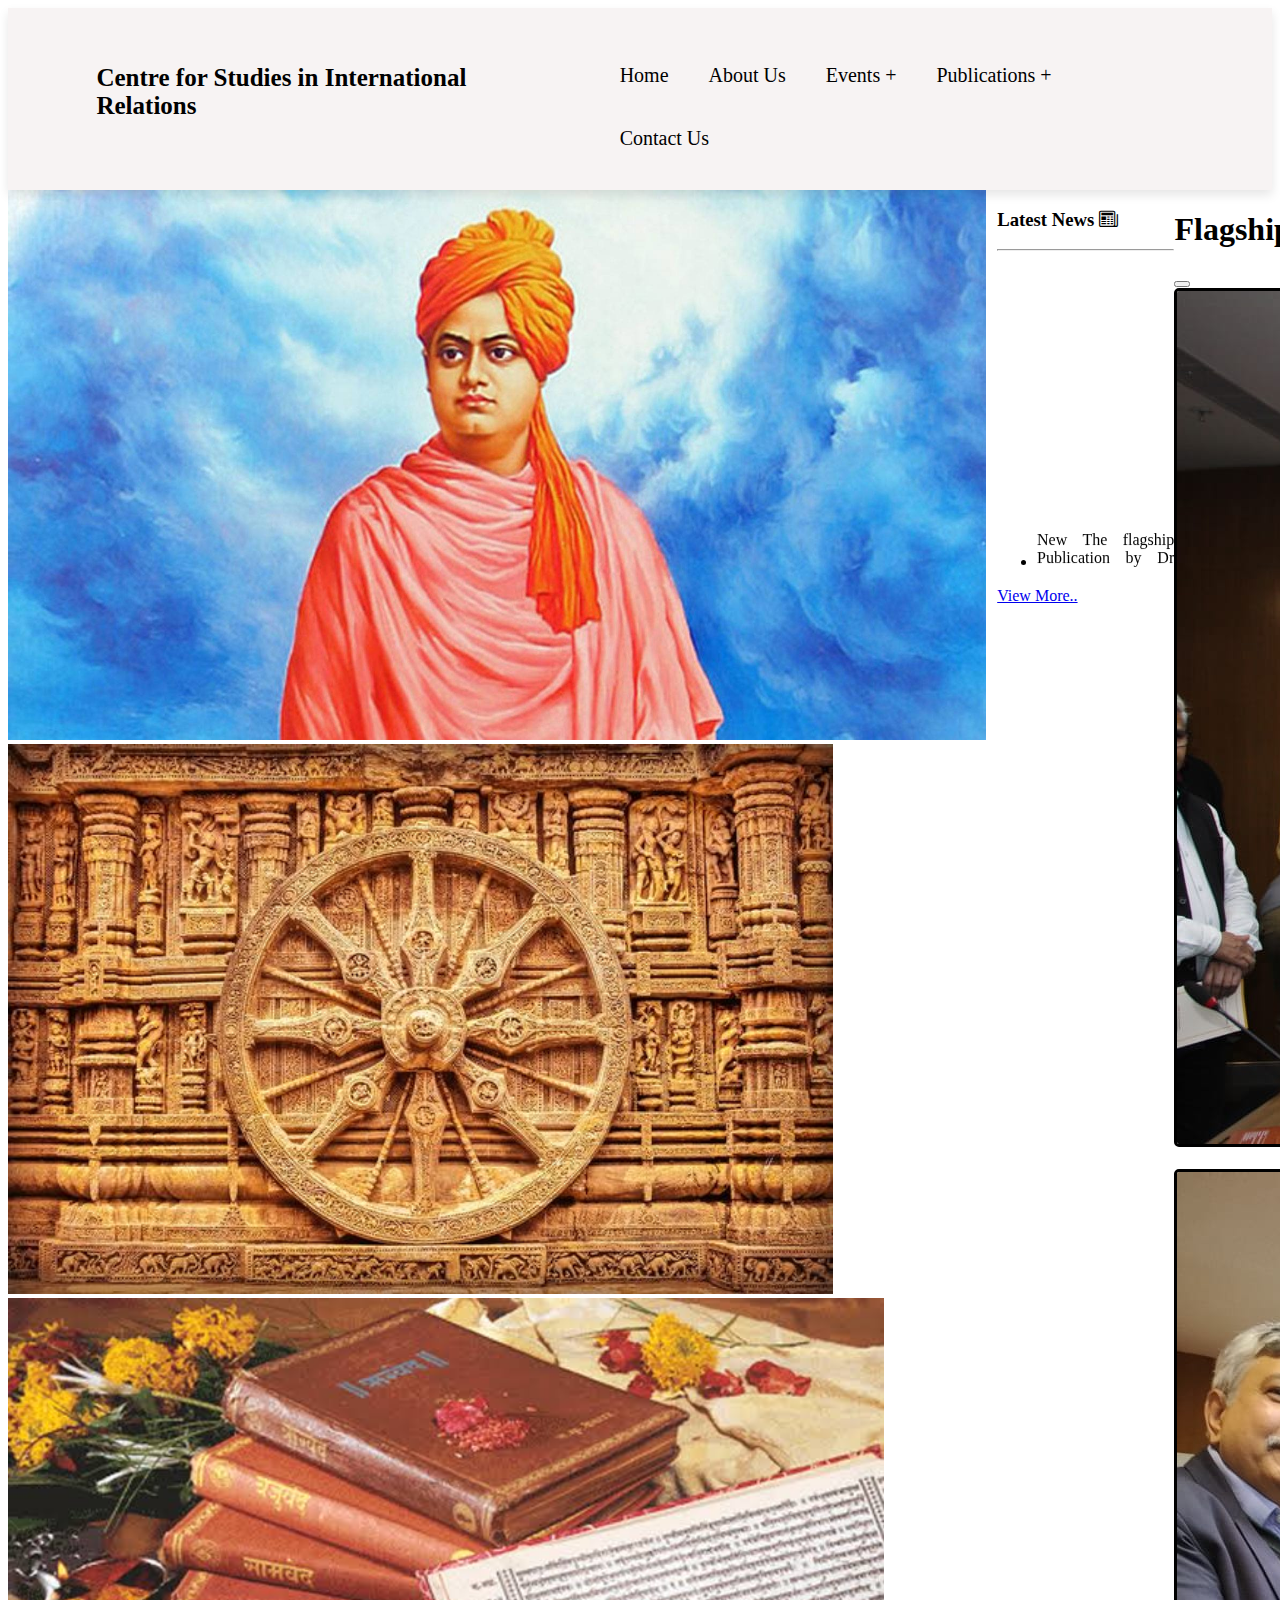
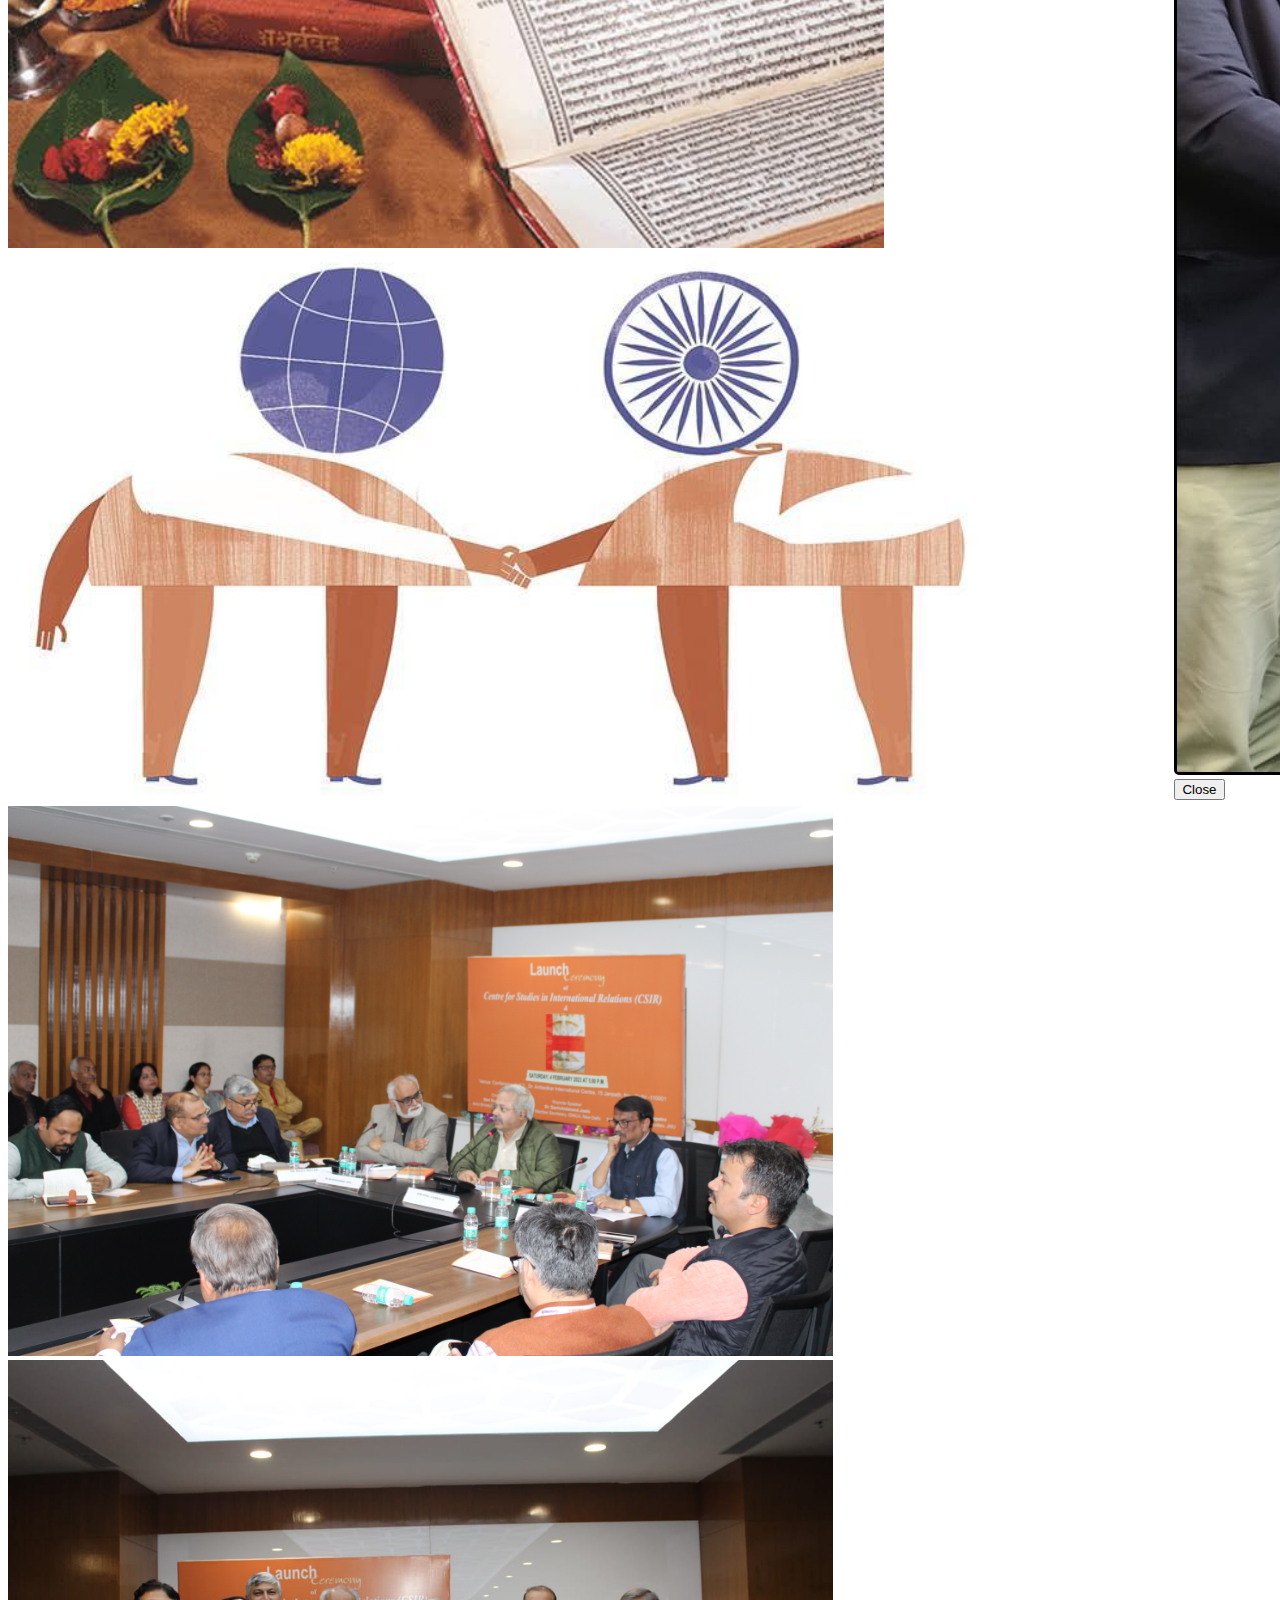
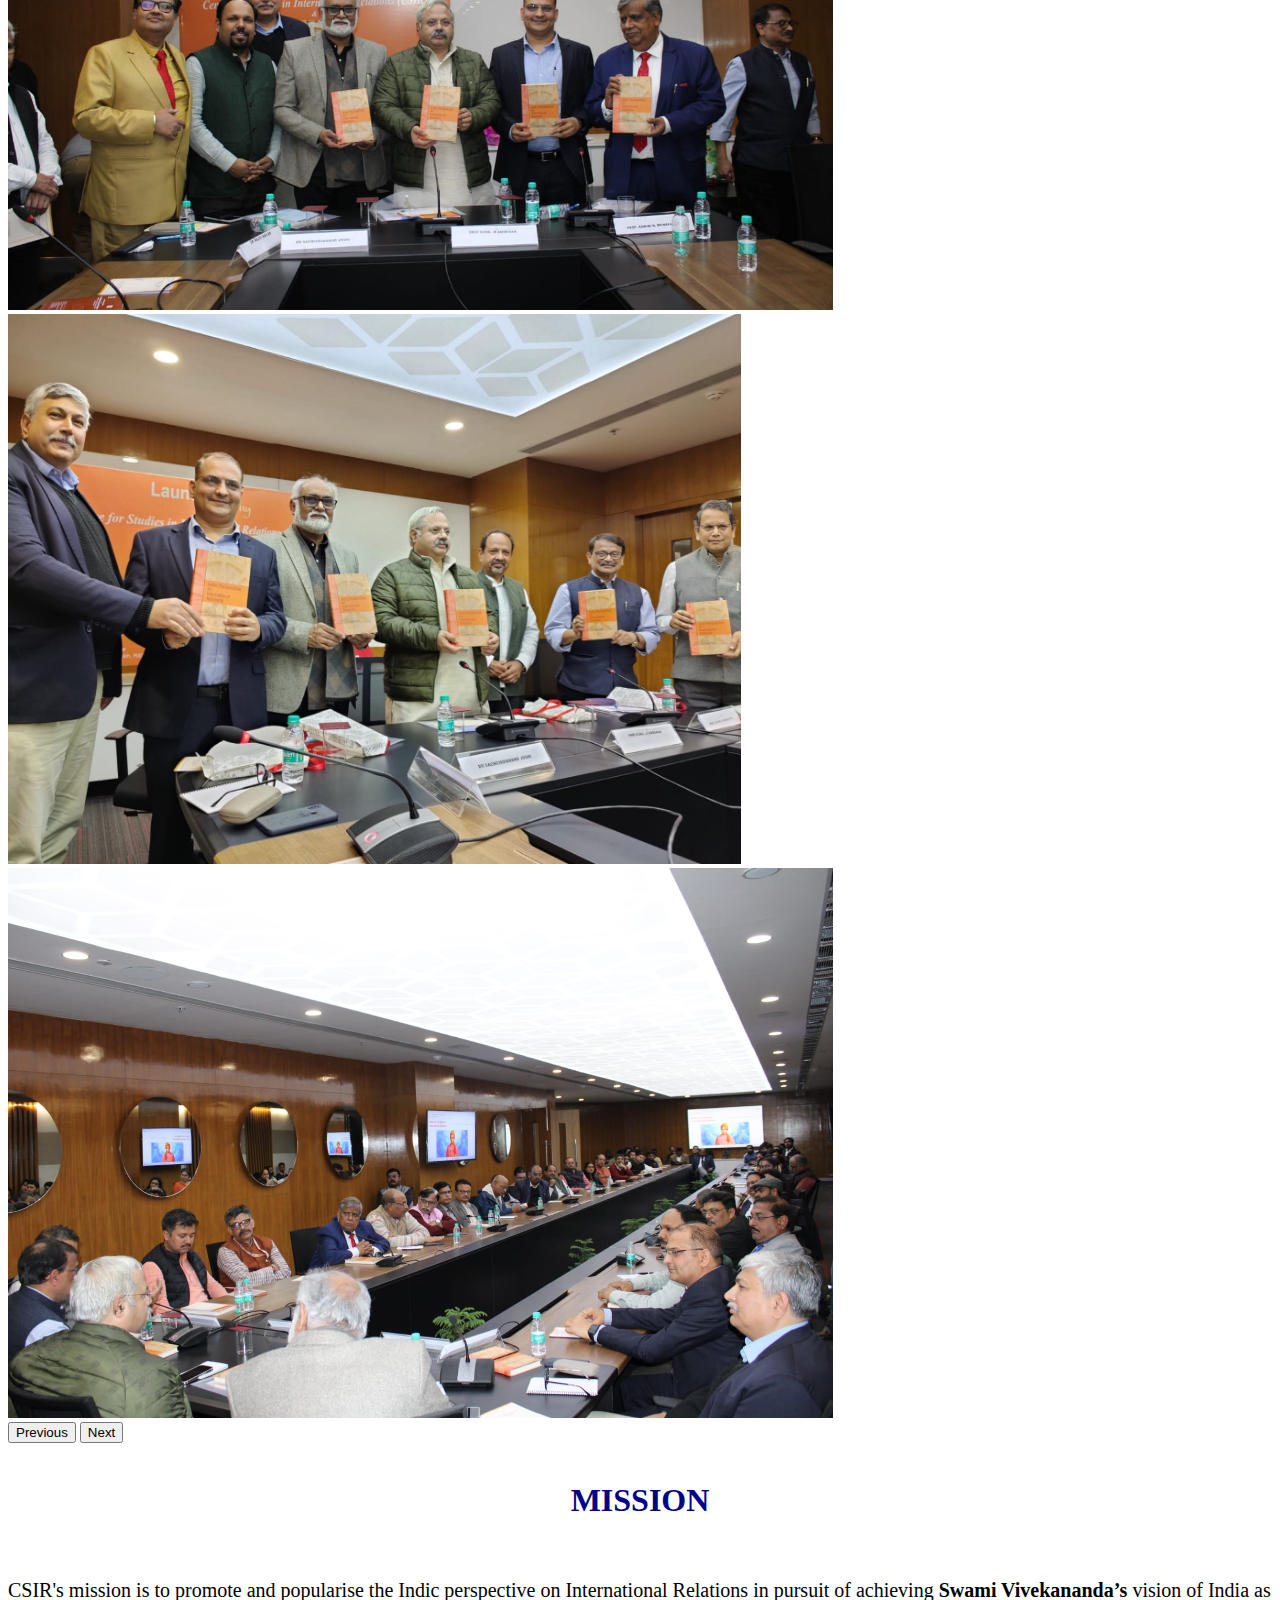
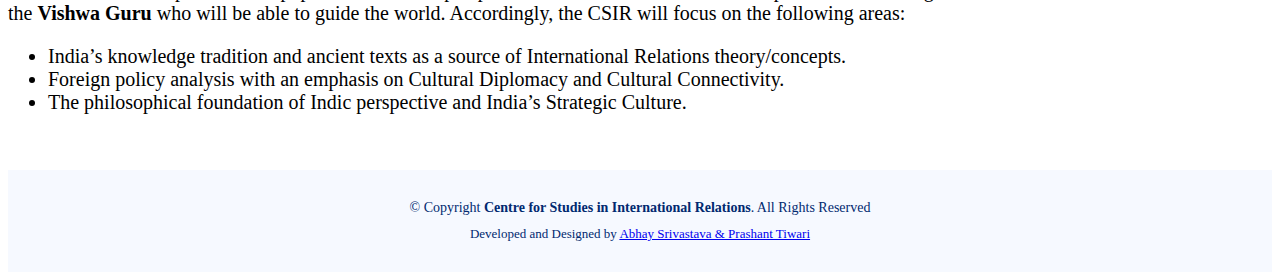
<file: index.html>
<!DOCTYPE html>
<html lang="en">
  <head>
    <meta charset="utf-8" />
    <meta name="viewport" content="width=device-width, initial-scale=1" />
    <title>Centre for Studies in International Relations</title>
    <link
      href="https://cdn.jsdelivr.net/npm/bootstrap@5.3.0-alpha1/dist/css/bootstrap.min.css"
      rel="stylesheet"
      integrity="sha384-GLhlTQ8iRABdZLl6O3oVMWSktQOp6b7In1Zl3/Jr59b6EGGoI1aFkw7cmDA6j6gD"
      crossorigin="anonymous"
    />

    <link rel="stylesheet" href="https://cdn.jsdelivr.net/npm/bootstrap-icons@1.10.3/font/bootstrap-icons.css">

    <link rel="stylesheet" href="css/style.css" />
  </head>

  <body>

  

    

    <header>
      <a href="#" class="logo">
        Centre for Studies in International Relations </a>

      <input type="checkbox" id="menu-bar" />
      <label for="menu-bar">Menu</label>

      <nav class="navbar">
        <ul>
          <li><a href="/index.html">Home</a></li>
          <li><a href="about-csir.html">About Us</a></li>
          <li>
            <a href="#">Events +</a>
            <ul>
              <li><a href="webinars.html">Webinars</a></li>
              <!-- <li>
                <a href="#">Webinars +</a>
                <ul>
                  <li><a href="#">SDropDown1</a></li>
                  <li><a href="#">SDropDown2</a></li>
                </ul>
              </li>
              <li><a href="#">Workshops</a></li> -->
            </ul>
          </li>         
          <li>
            <a href="#">Publications +</a>
            <!-- <ul>
              <li><a href="#">Dropdown4</a></li>
              <li><a href="#">Dropdown5</a></li>
            </ul> -->
          </li>
          <li><a href="contact-us.html">Contact Us</a></li>
        </ul>
      </nav>
    </header>

    
    <div class="slidermain">

    <div class="slidermainleft" style="margin-top: 0; margin-left: auto; margin-right: auto;" >
      <div
        id="carouselExampleAutoplaying"
        class="carousel slide"
        data-bs-ride="carousel"
      >
        <div class="carousel-inner">
          <div class="carousel-item active">
            <img 
              src="/sites/slider/slider-1-vivekanand.jpg"
              class="d-block w-100"
              alt="..."
            />
          </div>
          <div class="carousel-item">
            <img 
              src="/sites/slider/slider-2.jpg"
              class="d-block w-100"
              alt="..."
            />
          </div>
          <div class="carousel-item">
            <img 
              src="/sites/slider/slider-3.jpeg"
              class="d-block w-100"
              alt="..."
            />
          </div>
          <div class="carousel-item">
            <img 
              src="/sites/slider/slider-4.jpg"
              class="d-block w-100"
              alt="..."
            />
          </div>
          <div class="carousel-item">
            <img 
              src="/sites/slider/slider-5.JPG"
              class="d-block w-100"
              alt="..."
            />
          </div>
          <div class="carousel-item">
            <img 
              src="/sites/slider/slider-6.jpeg"
              class="d-block w-100"
              alt="..."
            />
          </div>
          <div class="carousel-item">
            <img 
              src="/sites/slider/slider-7.jpeg"
              class="d-block w-100"
              alt="..."
            />
          </div>
          <div class="carousel-item">
            <img 
              src="/sites/slider/slider-8.jpeg"
              class="d-block w-100"
              alt="..."
            />
          </div>
        </div>
        <button
          class="carousel-control-prev"
          type="button"
          data-bs-target="#carouselExampleAutoplaying"
          data-bs-slide="prev"
        >
          <span class="carousel-control-prev-icon" aria-hidden="true"></span>
          <span class="visually-hidden">Previous</span>
        </button>
        <button
          class="carousel-control-next"
          type="button"
          data-bs-target="#carouselExampleAutoplaying"
          data-bs-slide="next"
        >
          <span class="carousel-control-next-icon" aria-hidden="true"></span>
          <span class="visually-hidden">Next</span>
        </button>
      </div>
    </div>
    
    <div class="slidermainright">
      <div class="card border-3 h-100">
        <div class="card-body">

          <h3 class="card-title text-left">Latest News <i class="bi bi-newspaper"></i></h3>
          
          <hr>
          <p class="card-text">
          </p>
          <ul class="list-group list-group-flush">


            <li class="list-group-item">

              <marquee width="100%" direction="up" height="300px" scrollamount="5" onmouseover="this.stop();" onmouseout="this.start();">
                <p align="justify" data-bs-toggle="modal" data-bs-target="#flagshipbook"><span class="badge bg-danger blink_me">New</span>
                <span ><a style="text-decoration: none; color: black;" href="#" >The flagship Publication by Dr Vivek Kumar Mishra, the book titled "Indic Perspective on International Relations" published by Pentagon Press.</a>  </span></p> 
                <hr>

                <p align="justify"><span class="badge bg-danger blink_me">New</span>
                  <span ><a style="text-decoration: none; color: black;" href="/sites/webinars/webinar-10-img-1.jpeg">CSIR with collaboration with IIPA organised a two- day national seminar on "India's Diplomacy@75".The Seminar featured a bevy of Profs and Ambassadors who did extensive brainstorming with the delegates from all across the length and breadth of the national academia.</a>  </span></p>
               
              </marquee>
            </li>

          </ul>
          <p></p>
          <a href="#" class="btn gblink">View More..</a>

        </div>
      </div>
    </div>
      <div class="modal fade modal-lg" id="flagshipbook" tabindex="-1" aria-labelledby="flagshipbooklabel" aria-hidden="true">
      <div class="modal-dialog  modal-dialog-centered">
        <div class="modal-content">
          <div class="modal-header">
            <h1 class="modal-title fs-5" id="exampleModalLabel">Flagship Publication by Dr. Vivek Kumar Mishra</h1>
            <button type="button" class="btn-close" data-bs-dismiss="modal" aria-label="Close"></button>
          </div>
          <div class="modal-body">

            <img style="border-style: solid; border-color: black; border-radius: 5px;" class="img-fluid" src="/sites/slider/slider-6.jpeg" alt="">

            <br> <br>

            <img style="border-style: solid; border-color: black; border-radius: 5px;" class="img-fluid" src="/sites/slider/slider-7.jpeg" alt="">

          </div>
          <div class="modal-footer">
            <button type="button" class="btn btn-secondary" data-bs-dismiss="modal">Close</button>
          </div>
        </div>
      </div>
    </div>
      
    </div>

    <!--<div class="wrapper">
      <div class="bg"> Welcome to Maharshi Valmiki Boys Hostel </div>
      <div class="fg"> Welcome to Maharshi Valmiki Boys Hostel </div>
    </div>-->
  <br>

    <strong><h1 style="text-align: center; color: darkblue; " >MISSION</h1></strong>
    <br>

    <div class="container" style="font-size: 20px;">
      <p>CSIR's mission is to promote and popularise the Indic perspective on International Relations in pursuit of achieving <strong> Swami Vivekananda’s </strong> vision of India as the <strong> Vishwa Guru </strong> who will be able to guide the world. Accordingly, the CSIR will focus on the following areas:</p>

      <ul>
        <li>India’s knowledge tradition and ancient texts as a source of International Relations theory/concepts.</li>
        <li>Foreign policy analysis with an emphasis on Cultural Diplomacy and Cultural Connectivity.</li>
        <li>The philosophical foundation of Indic perspective and India’s Strategic Culture.</li>
      </ul>


      
    </div>

    <br><br>



    


  <!-- ======= Footer ======= -->
  <footer id="footer" class="footer">

    <div class="container">
      <div class="copyright">
        &copy; Copyright <strong><span>Centre for Studies in International Relations</span></strong>. All Rights Reserved
      </div>
      <div class="credits">       
        Developed and Designed by <a href="#">Abhay Srivastava & Prashant Tiwari</a>
      </div>
    </div>
  </footer><!-- End Footer -->

    

    <script
      src="https://cdn.jsdelivr.net/npm/bootstrap@5.3.0-alpha1/dist/js/bootstrap.bundle.min.js"
      integrity="sha384-w76AqPfDkMBDXo30jS1Sgez6pr3x5MlQ1ZAGC+nuZB+EYdgRZgiwxhTBTkF7CXvN"
      crossorigin="anonymous"
    ></script>
  </body>
</html>
</file>
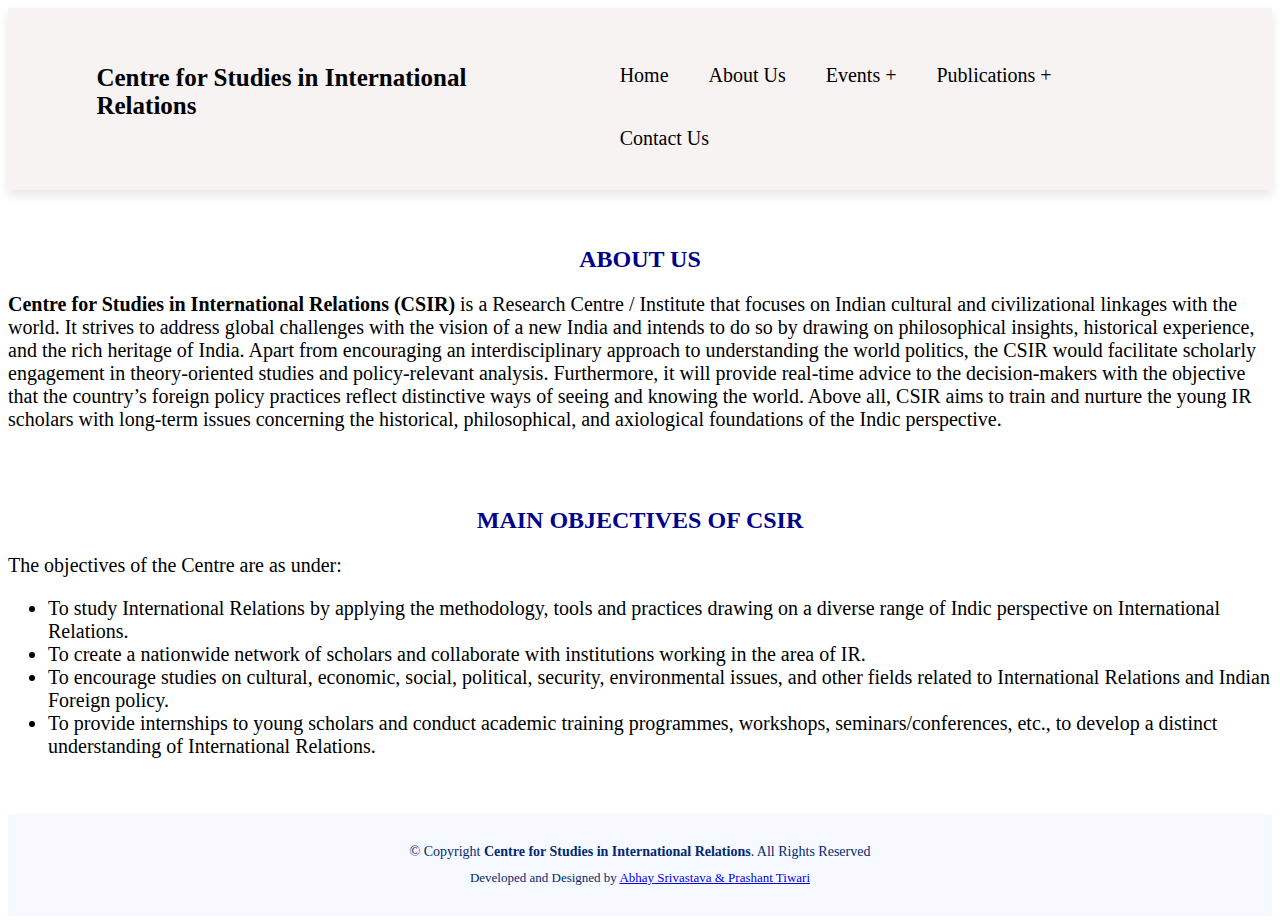
<file: about-csir.html>
<!DOCTYPE html>
<html lang="en">
  <head>
    <meta charset="utf-8" />
    <meta name="viewport" content="width=device-width, initial-scale=1" />
    <title>Centre for Studies in International Relations</title>
    <link
      href="https://cdn.jsdelivr.net/npm/bootstrap@5.3.0-alpha1/dist/css/bootstrap.min.css"
      rel="stylesheet"
      integrity="sha384-GLhlTQ8iRABdZLl6O3oVMWSktQOp6b7In1Zl3/Jr59b6EGGoI1aFkw7cmDA6j6gD"
      crossorigin="anonymous"
    />

    <link rel="stylesheet" href="https://cdn.jsdelivr.net/npm/bootstrap-icons@1.10.3/font/bootstrap-icons.css">

    <link rel="stylesheet" href="css/style.css" />

    <script src="https://code.jquery.com/jquery-3.5.1.js"></script>
    <script src="https://cdn.datatables.net/1.13.2/js/jquery.dataTables.min.js"></script>
    <link rel="stylesheet" href="https://cdn.datatables.net/1.13.2/css/jquery.dataTables.min.css">

    


    <script>
        $(document).ready( function () {
    $('#table_id').DataTable();
                            } );
    </script>

  </head>

  <body>

  

    

    <header>
      <a href="#" class="logo">
        Centre for Studies in International Relations </a>

      <input type="checkbox" id="menu-bar" />
      <label for="menu-bar">Menu</label>

      <nav class="navbar">
        <ul>
          <li><a href="/index.html">Home</a></li>
          <li><a href="about-csir.html">About Us</a></li>
          <li>
            <a href="#">Events +</a>
            <ul>
              <li><a href="webinars.html">Webinars</a></li>
              <!-- <li>
                <a href="#">Webinars +</a>
                <ul>
                  <li><a href="#">SDropDown1</a></li>
                  <li><a href="#">SDropDown2</a></li>
                </ul>
              </li>
              <li><a href="#">Workshops</a></li> -->
            </ul>
          </li>         
          <li>
            <a href="#">Publications +</a>
            <!-- <ul>
              <li><a href="#">Dropdown4</a></li>
              <li><a href="#">Dropdown5</a></li>
            </ul> -->
          </li>
          <li><a href="contact-us.html">Contact Us</a></li>
        </ul>
      </nav>
    </header>

    <br><br>

    <strong><h2 style="text-align: center; color: darkblue; " >ABOUT US</h2></strong>

     <div class="container" style="font-size: 20px;"> <p><strong> Centre for Studies in International Relations (CSIR) </strong>is a Research Centre / Institute that focuses on Indian cultural and civilizational linkages with the world. It strives to address global challenges with the vision of a new India and intends to do so by drawing on philosophical insights, historical experience, and the rich heritage of India. Apart from encouraging an interdisciplinary approach to understanding the world politics, the CSIR would facilitate scholarly engagement in theory-oriented studies and policy-relevant analysis. Furthermore, it will provide real-time advice to the decision-makers with the objective that the country’s foreign policy practices reflect distinctive ways of seeing and knowing the world. Above all, CSIR aims to train and nurture the young IR scholars with long-term issues concerning the historical, philosophical, and axiological foundations of the Indic perspective.</p> </div>

     <br><br>

    <strong><h2 style="text-align: center; color: darkblue; " >MAIN OBJECTIVES OF CSIR</h2></strong>

    <div class="container" style="font-size: 20px;">

    <p>The objectives of the Centre are as under:</p>

  

    <ul>
      <li>To study International Relations by applying the methodology, tools and practices drawing on a diverse range of Indic perspective on International Relations.</li>
      <li>To create a nationwide network of scholars and collaborate with institutions working in the area of IR.</li>
      <li>To encourage studies on cultural, economic, social, political, security, environmental issues, and other fields related to International Relations and Indian Foreign policy.</li>
      <li>To provide internships to young scholars and conduct academic training programmes, workshops, seminars/conferences, etc., to develop a distinct understanding of International Relations.</li>
    </ul> </div>
    

    
      <br><br>






    

   



    


 <!-- ======= Footer ======= -->
 <footer id="footer" class="footer">

  <div class="container">
    <div class="copyright">
      &copy; Copyright <strong><span>Centre for Studies in International Relations</span></strong>. All Rights Reserved
    </div>
    <div class="credits">       
      Developed and Designed by <a href="#">Abhay Srivastava & Prashant Tiwari</a>
    </div>
  </div>
</footer><!-- End Footer -->

    

    <script
      src="https://cdn.jsdelivr.net/npm/bootstrap@5.3.0-alpha1/dist/js/bootstrap.bundle.min.js"
      integrity="sha384-w76AqPfDkMBDXo30jS1Sgez6pr3x5MlQ1ZAGC+nuZB+EYdgRZgiwxhTBTkF7CXvN"
      crossorigin="anonymous"
    ></script>

    
    <script type="text/javascript" charset="utf8" src=""></script>
   
  </body>
</html>
</file>
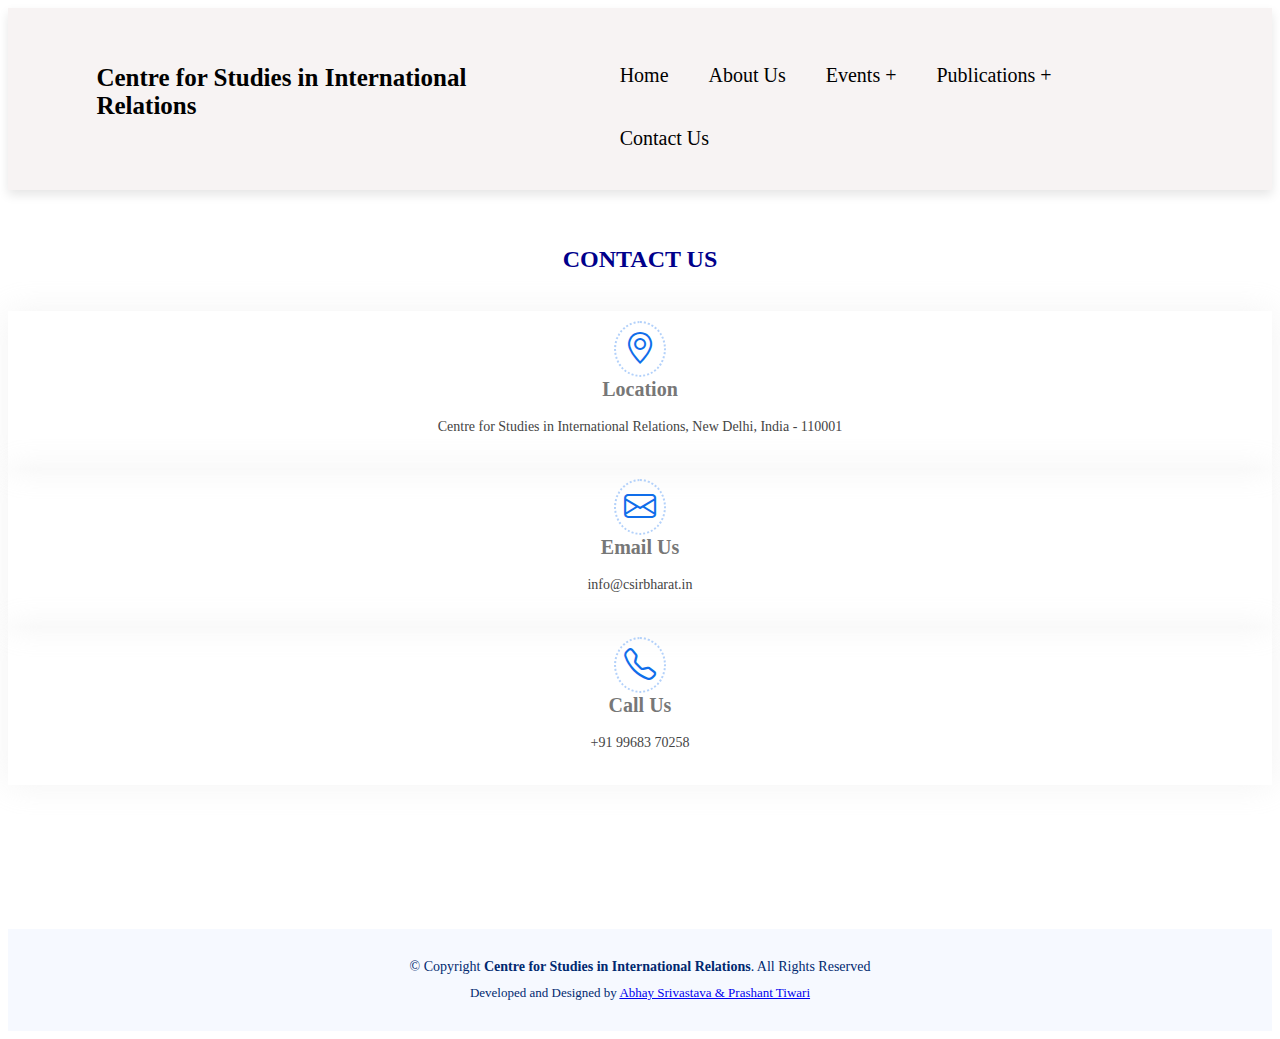
<file: contact-us.html>
<!DOCTYPE html>
<html lang="en">
  <head>
    <meta charset="utf-8" />
    <meta name="viewport" content="width=device-width, initial-scale=1" />
    <title>Centre for Studies in International Relations</title>
    <link
      href="https://cdn.jsdelivr.net/npm/bootstrap@5.3.0-alpha1/dist/css/bootstrap.min.css"
      rel="stylesheet"
      integrity="sha384-GLhlTQ8iRABdZLl6O3oVMWSktQOp6b7In1Zl3/Jr59b6EGGoI1aFkw7cmDA6j6gD"
      crossorigin="anonymous"
    />

    <link rel="stylesheet" href="https://cdn.jsdelivr.net/npm/bootstrap-icons@1.10.3/font/bootstrap-icons.css">

    <link rel="stylesheet" href="css/style.css" />

    <script src="https://code.jquery.com/jquery-3.5.1.js"></script>
    <script src="https://cdn.datatables.net/1.13.2/js/jquery.dataTables.min.js"></script>
    <link rel="stylesheet" href="https://cdn.datatables.net/1.13.2/css/jquery.dataTables.min.css">

    <link rel="stylesheet" href="https://cdn.jsdelivr.net/npm/bootstrap-icons@1.10.3/font/bootstrap-icons.css">

    


    <script>
        $(document).ready( function () {
    $('#table_id').DataTable();
                            } );
    </script>

  </head>

  <body>

  

    

    <header>
      <a href="#" class="logo">
        Centre for Studies in International Relations </a>

      <input type="checkbox" id="menu-bar" />
      <label for="menu-bar">Menu</label>

      <nav class="navbar">
        <ul>
          <li><a href="/index.html">Home</a></li>
          <li><a href="about-csir.html">About Us</a></li>
          <li>
            <a href="#">Events +</a>
            <ul>
              <li><a href="webinars.html">Webinars</a></li>
              <!-- <li>
                <a href="#">Webinars +</a>
                <ul>
                  <li><a href="#">SDropDown1</a></li>
                  <li><a href="#">SDropDown2</a></li>
                </ul>
              </li>
              <li><a href="#">Workshops</a></li> -->
            </ul>
          </li>         
          <li>
            <a href="#">Publications +</a>
            <!-- <ul>
              <li><a href="#">Dropdown4</a></li>
              <li><a href="#">Dropdown5</a></li>
            </ul> -->
          </li>
          <li><a href="contact-us.html">Contact Us</a></li>
        </ul>
      </nav>
    </header>
    <br><br>

    <strong><h2 style="text-align: center; color: darkblue; " >CONTACT US</h2></strong>

    <br>

    <section id="contact" class="contact">
        <div class="container" data-aos="fade-up">
  
         
  
          <div class="row" data-aos="fade-up" data-aos-delay="100">
            <div class="col-lg-6">
              <div class="info-box mb-4">
                <i class="bi bi-geo-alt"></i>
                <h3>Location</h3>
                <p>Centre for Studies in International Relations, New Delhi, India - 110001</p>
              </div>
            </div>
  
            <div class="col-lg-3 col-md-6">
              <div class="info-box  mb-4">
                <i class="bi bi-envelope"></i>
                <h3>Email Us</h3>
                <p>info@csirbharat.in</p>
              </div>
            </div>
  
            <div class="col-lg-3 col-md-6">
              <div class="info-box  mb-4">
                <i class="bi bi-bi bi-telephone"></i>
                <h3>Call Us</h3>
                <p>+91 99683 70258</p>
              </div>
            </div>
  
          </div>
  
          <!--<div class="row" data-aos="fade-up" data-aos-delay="100">
  
            <div class="col-lg-6 ">
              <iframe class="mb-4 mb-lg-0" src="https://www.google.com/maps/embed?pb=!1m14!1m8!1m3!1d12097.433213460943!2d-74.0062269!3d40.7101282!3m2!1i1024!2i768!4f13.1!3m3!1m2!1s0x0%3A0xb89d1fe6bc499443!2sDowntown+Conference+Center!5e0!3m2!1smk!2sbg!4v1539943755621" frameborder="0" style="border:0; width: 100%; height: 384px;" allowfullscreen></iframe>
            </div>
  
            <div class="col-lg-6">
              <form action="forms/contact.php" method="post" role="form" class="php-email-form">
                <div class="row">
                  <div class="col form-group">
                    <input type="text" name="name" class="form-control" id="name" placeholder="Your Name" required>
                  </div>
                  <div class="col form-group">
                    <input type="email" class="form-control" name="email" id="email" placeholder="Your Email" required>
                  </div>
                </div>
                <div class="form-group">
                  <input type="text" class="form-control" name="subject" id="subject" placeholder="Subject" required>
                </div>
                <div class="form-group">
                  <textarea class="form-control" name="message" rows="5" placeholder="Message" required></textarea>
                </div>
                <div class="my-3">
                  <div class="loading">Loading</div>
                  <div class="error-message"></div>
                  <div class="sent-message">Your message has been sent. Thank you!</div>
                </div>
                <div class="text-center"><button type="submit">Send Message</button></div>
              </form>
            </div>
  
          </div>-->
  
        </div>
      </section><!-- End Contact Section -->


      <br><br><br><br><br><br> <br><br>





    

   



    


  <!-- ======= Footer ======= -->
  <footer id="footer" class="footer">

    <div class="container">
      <div class="copyright">
        &copy; Copyright <strong><span>Centre for Studies in International Relations</span></strong>. All Rights Reserved
      </div>
      <div class="credits">       
        Developed and Designed by <a href="#">Abhay Srivastava & Prashant Tiwari</a>
      </div>
    </div>
  </footer><!-- End Footer -->

    

    <script
      src="https://cdn.jsdelivr.net/npm/bootstrap@5.3.0-alpha1/dist/js/bootstrap.bundle.min.js"
      integrity="sha384-w76AqPfDkMBDXo30jS1Sgez6pr3x5MlQ1ZAGC+nuZB+EYdgRZgiwxhTBTkF7CXvN"
      crossorigin="anonymous"
    ></script>

    
    <script type="text/javascript" charset="utf8" src=""></script>
   
  </body>
</html>
</file>
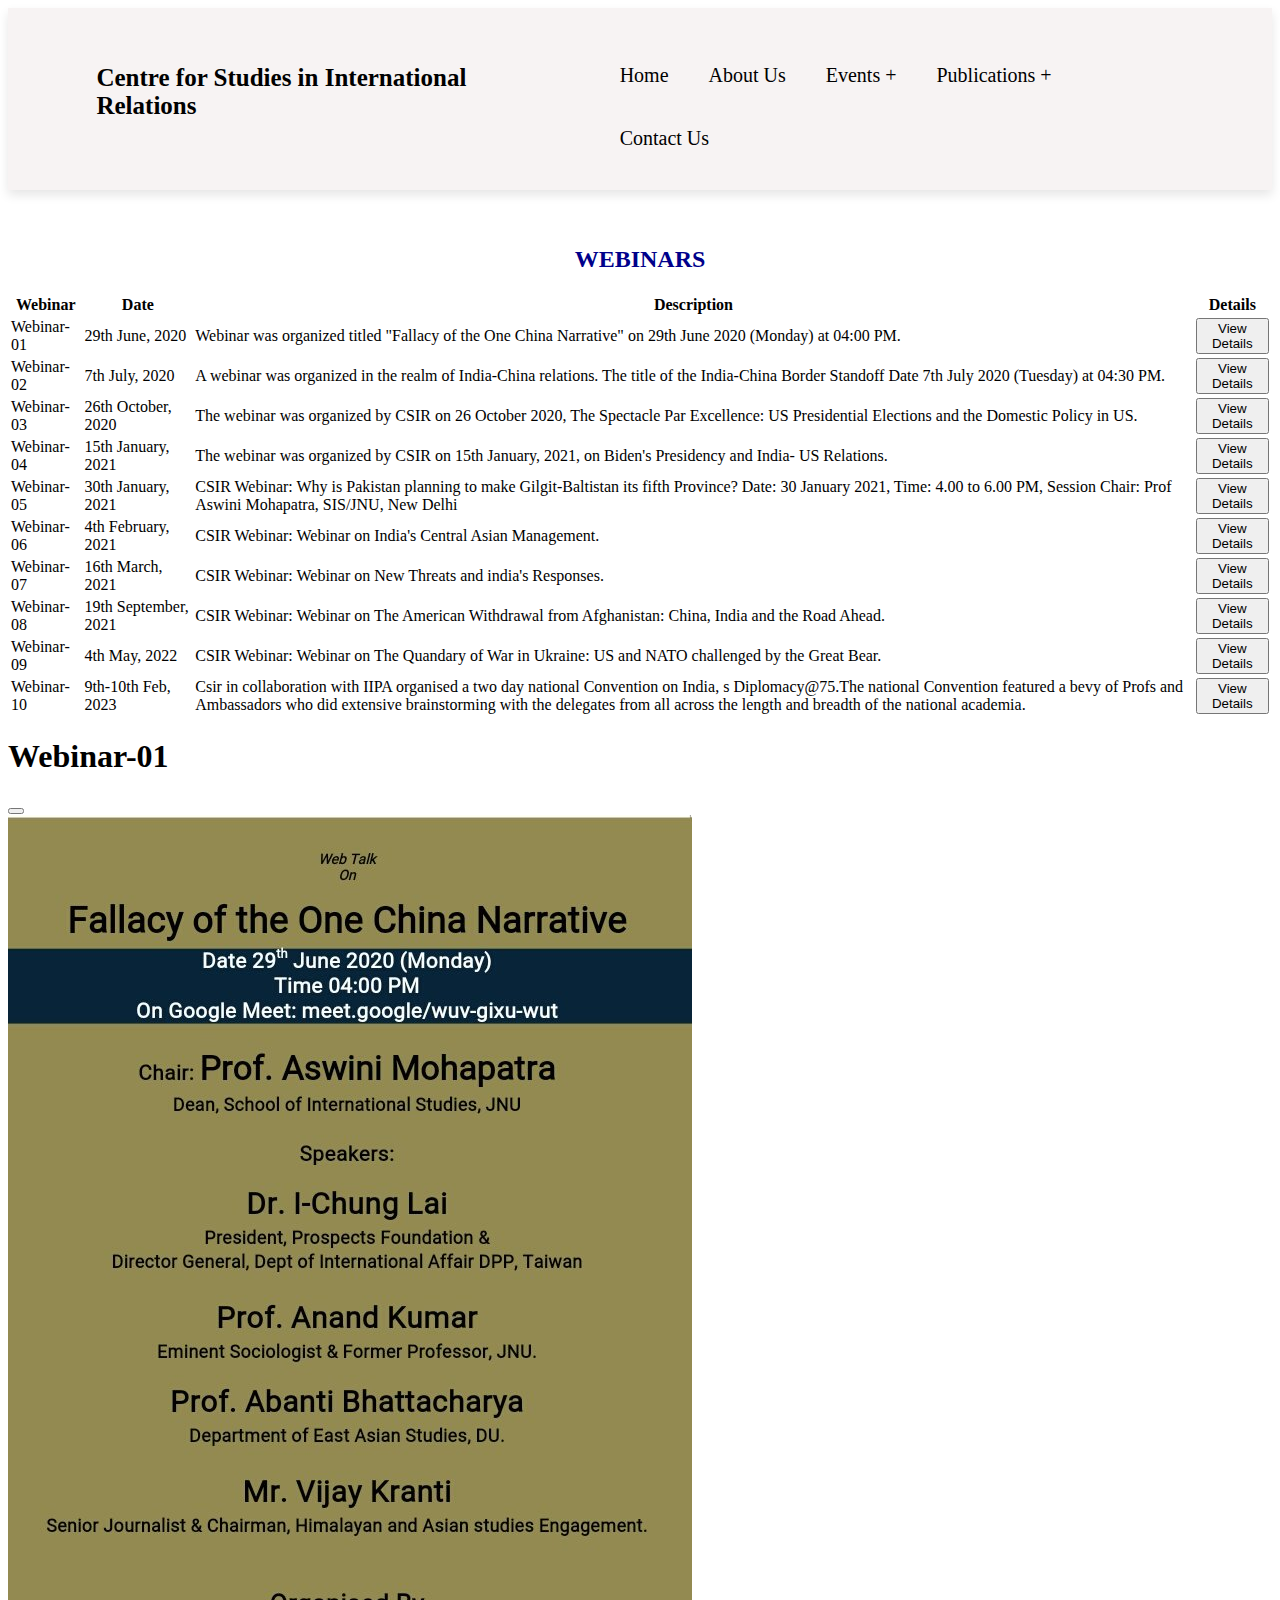
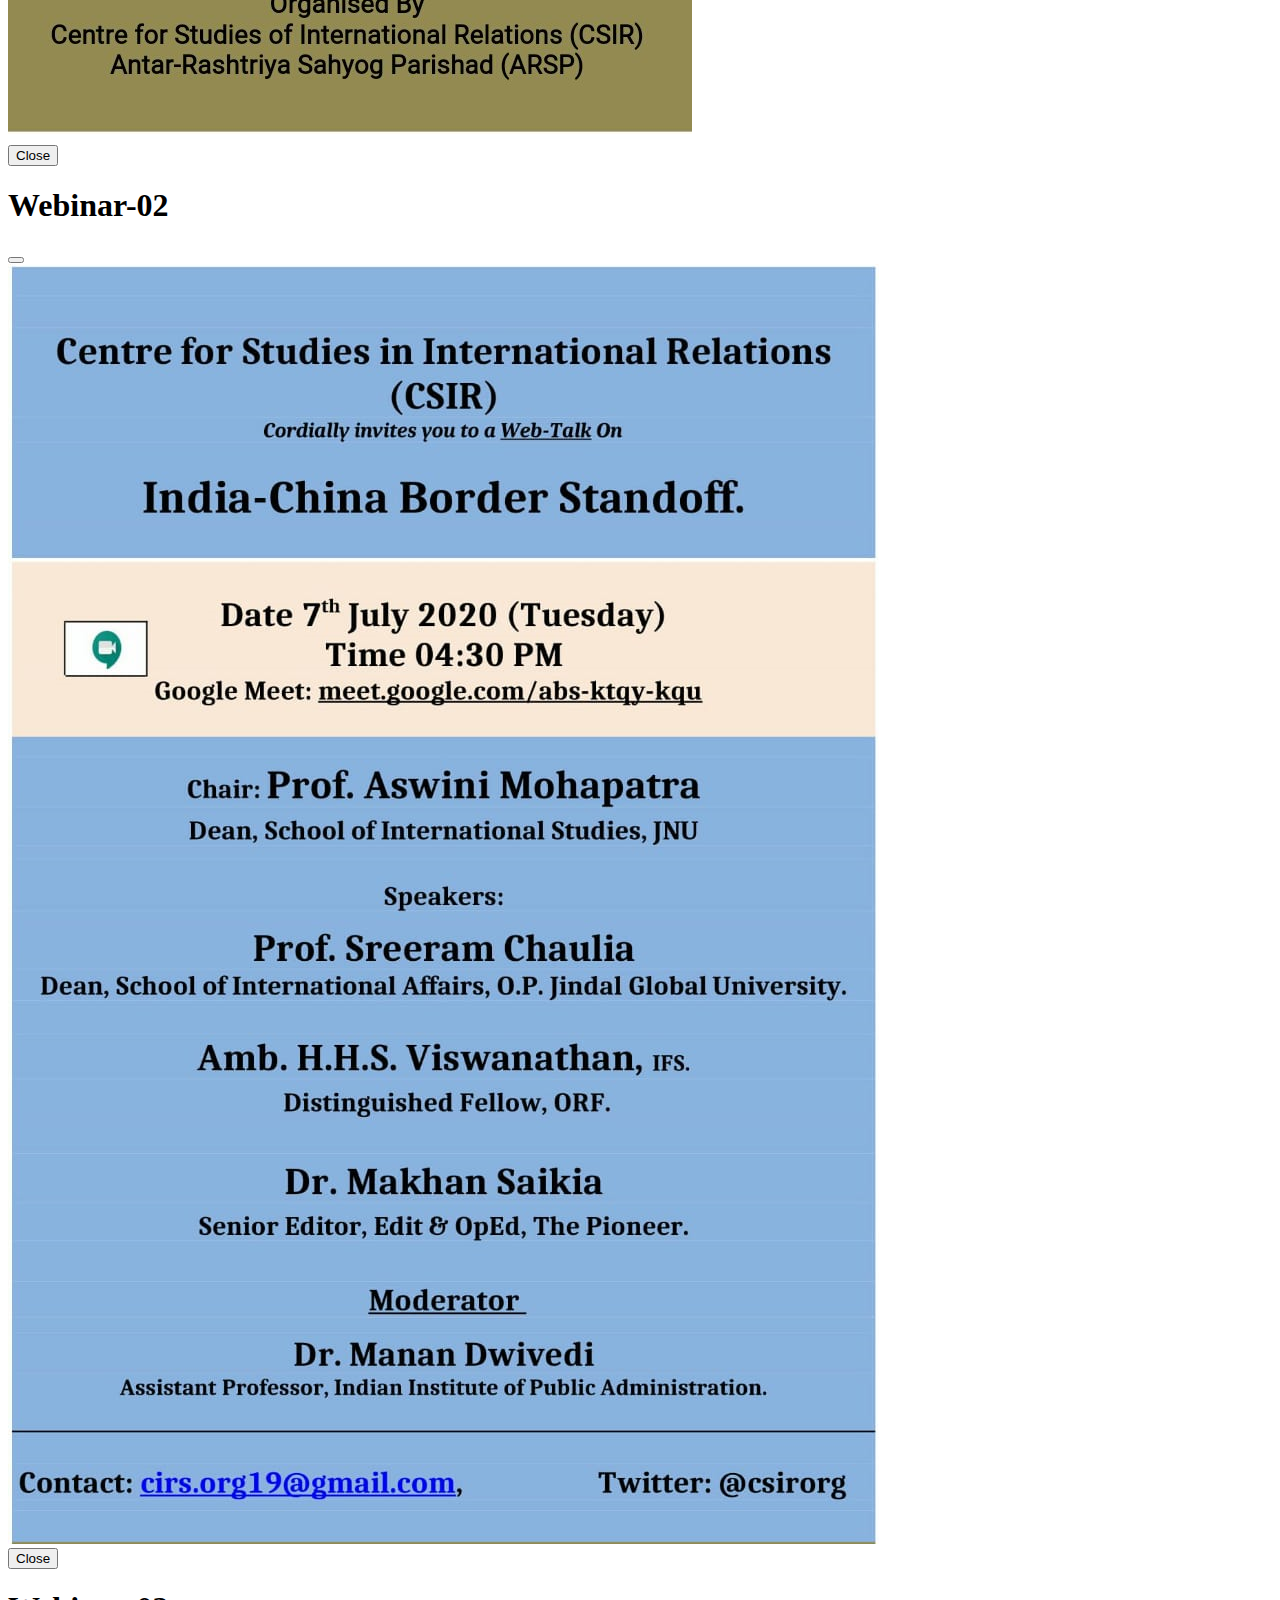
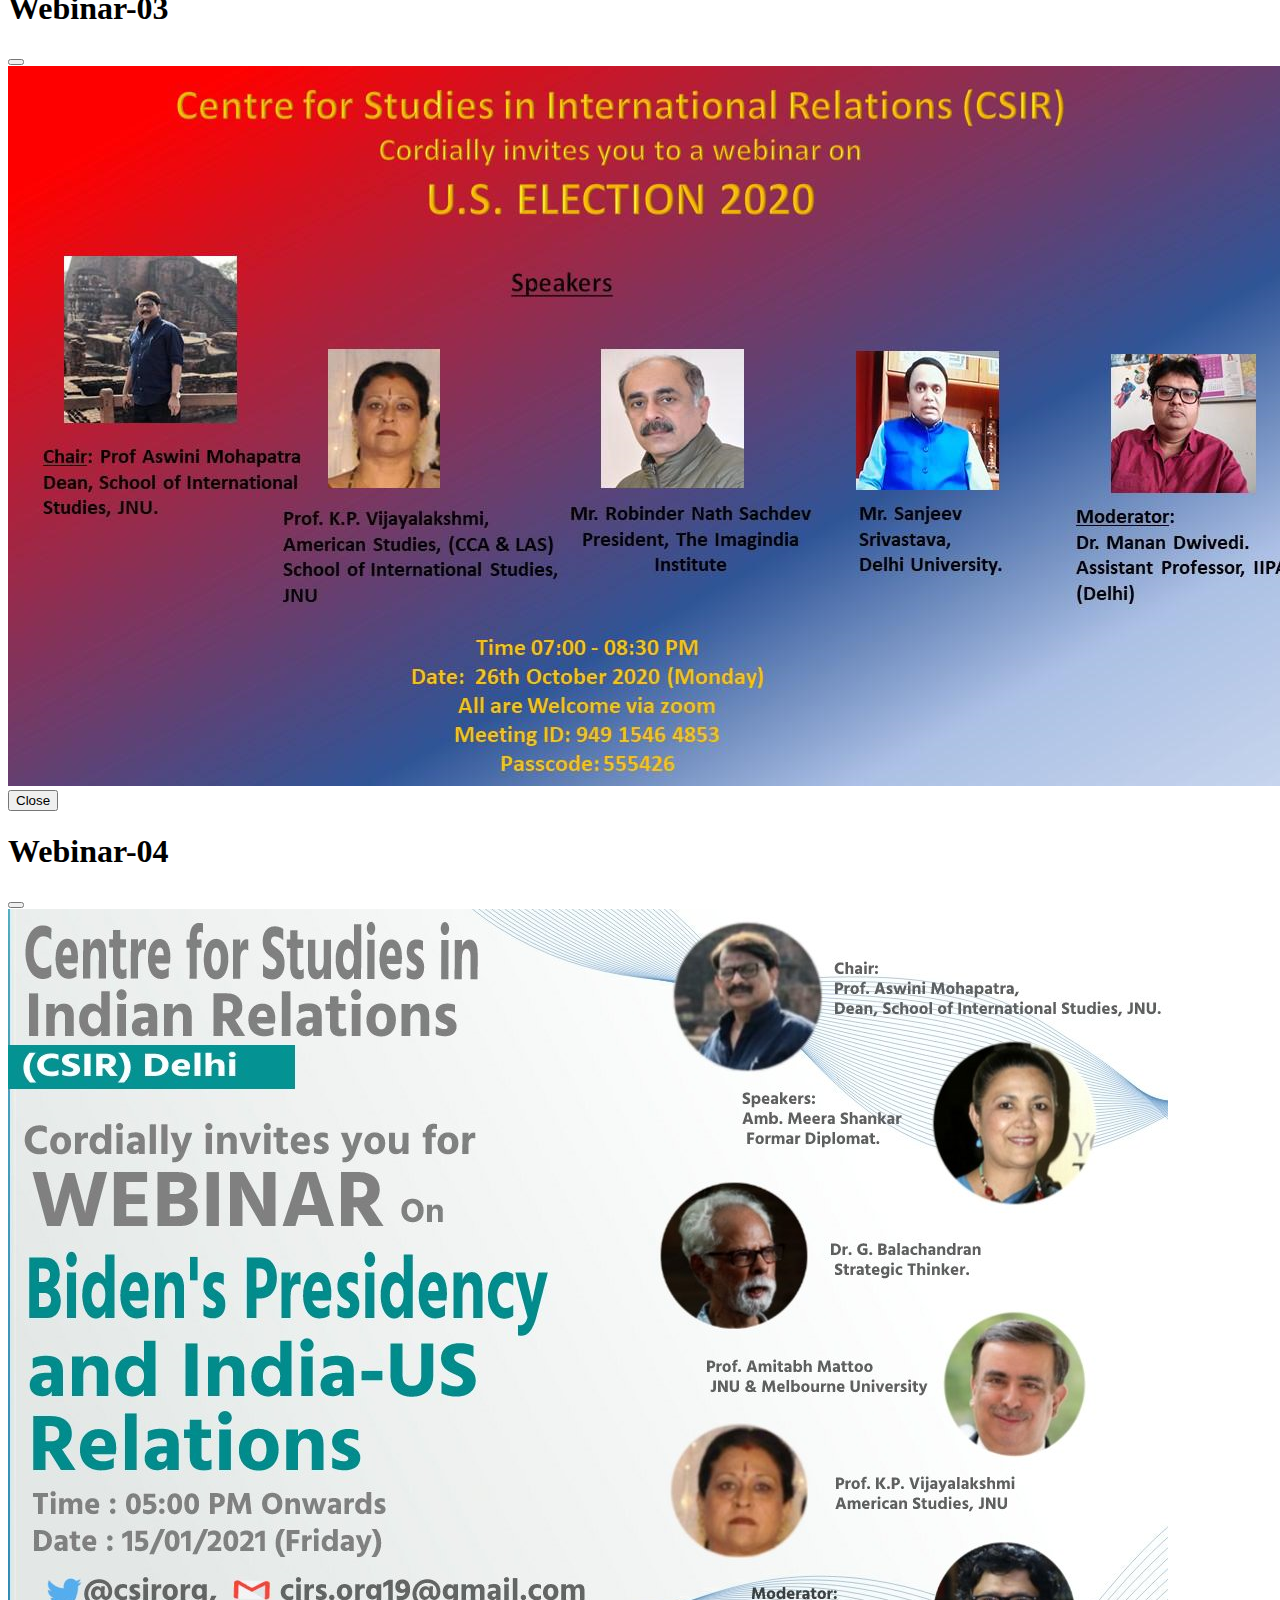
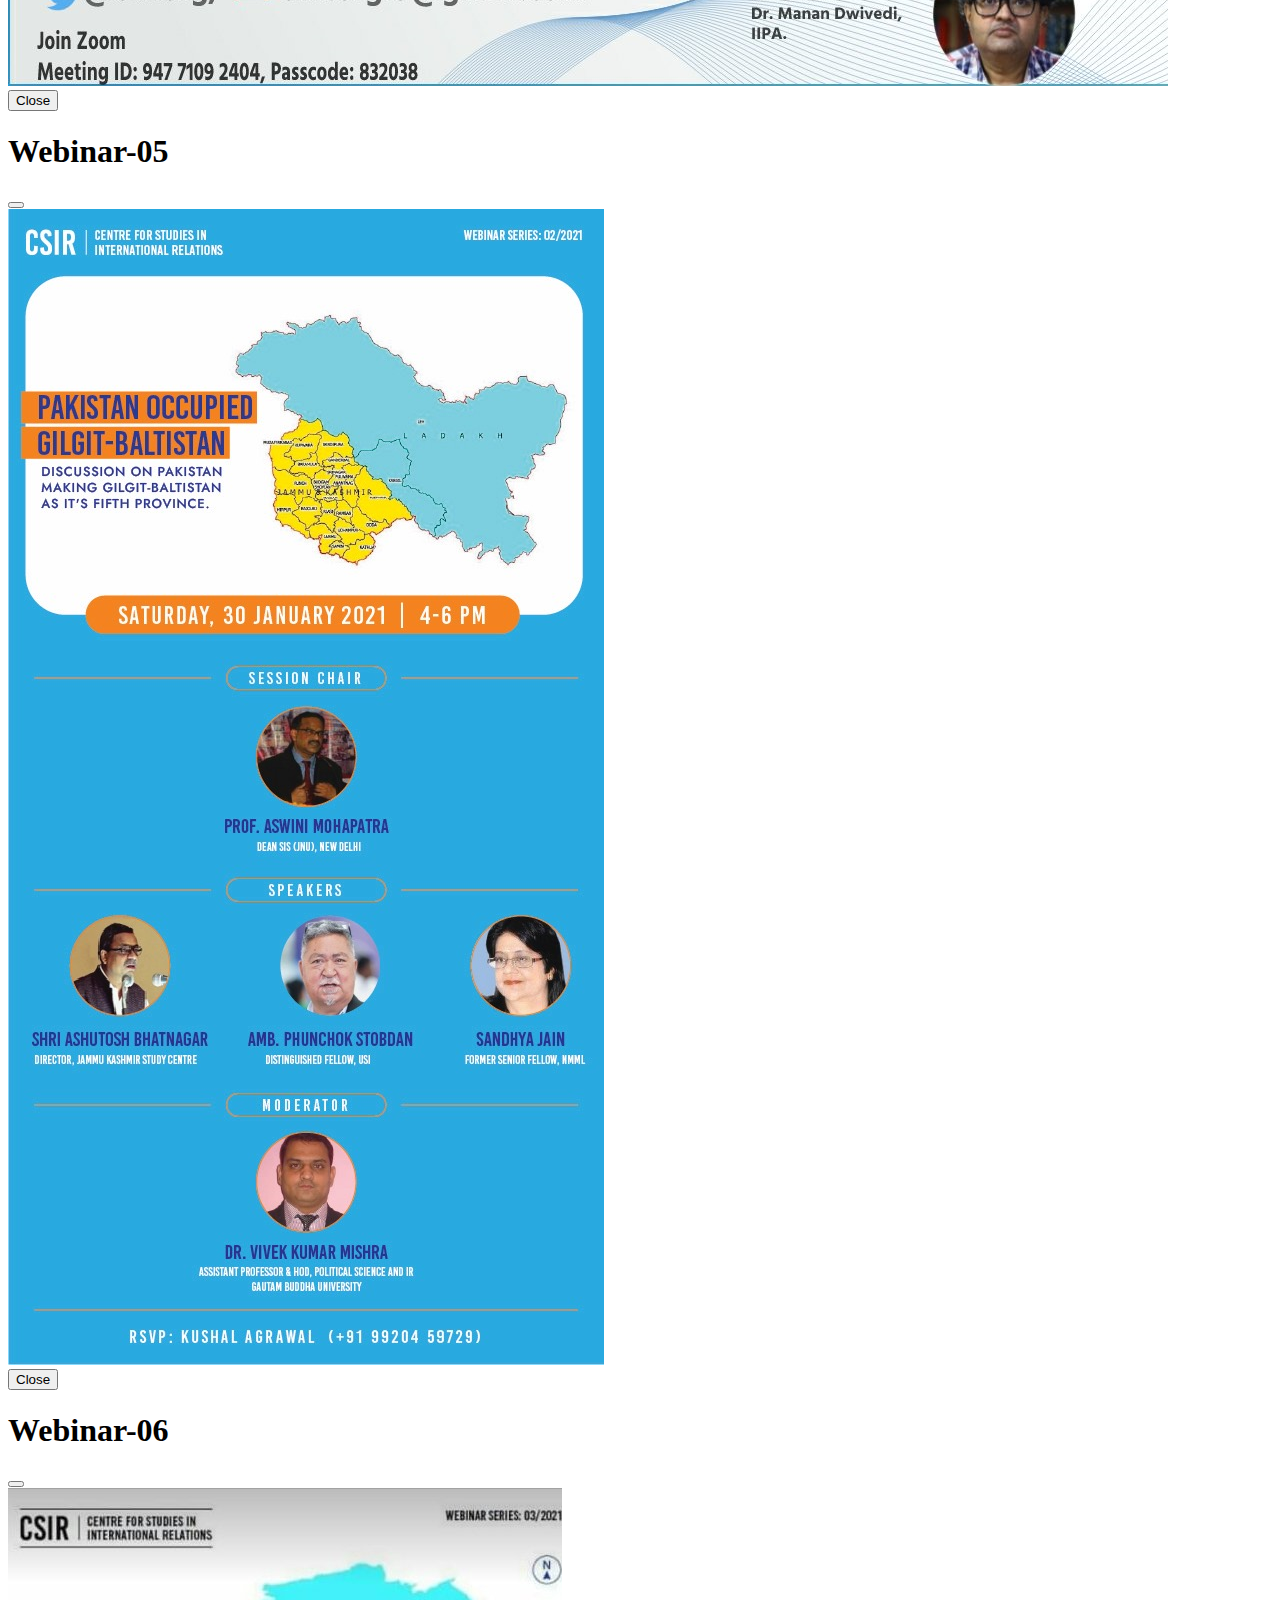
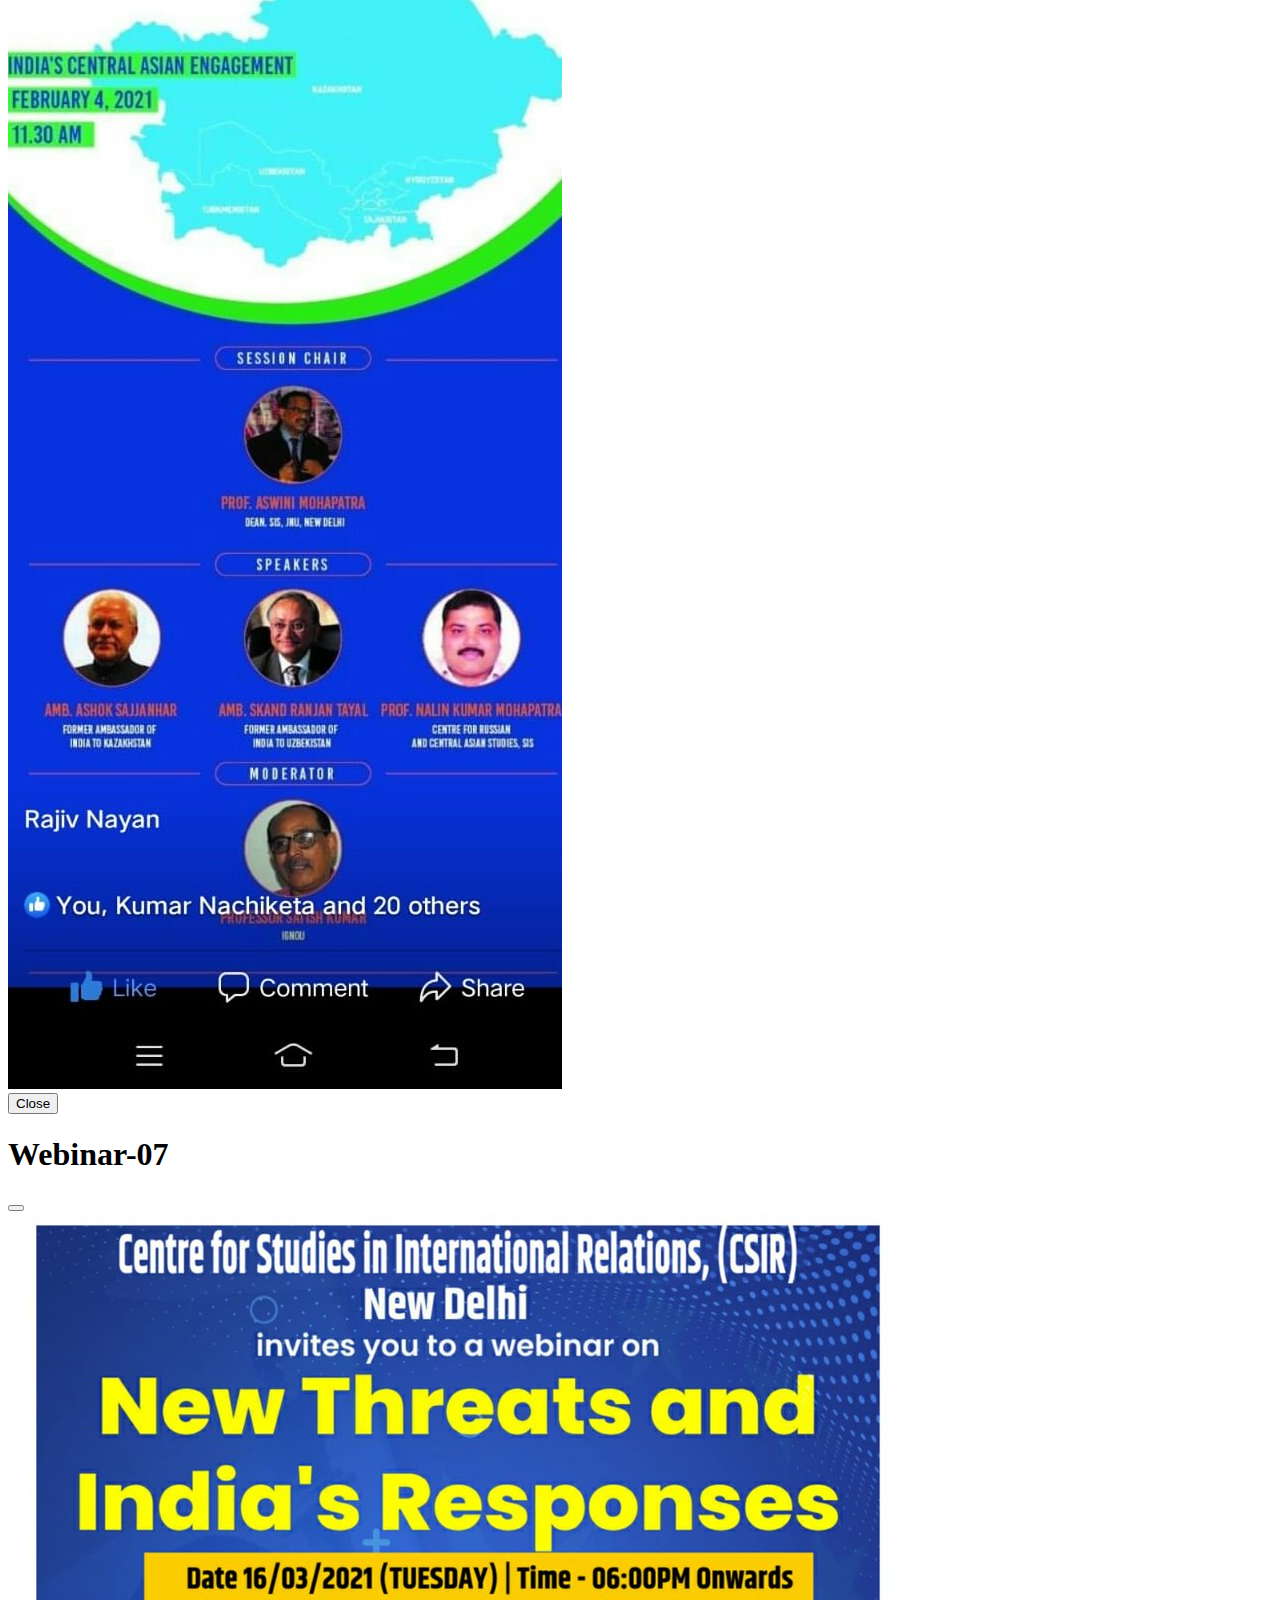
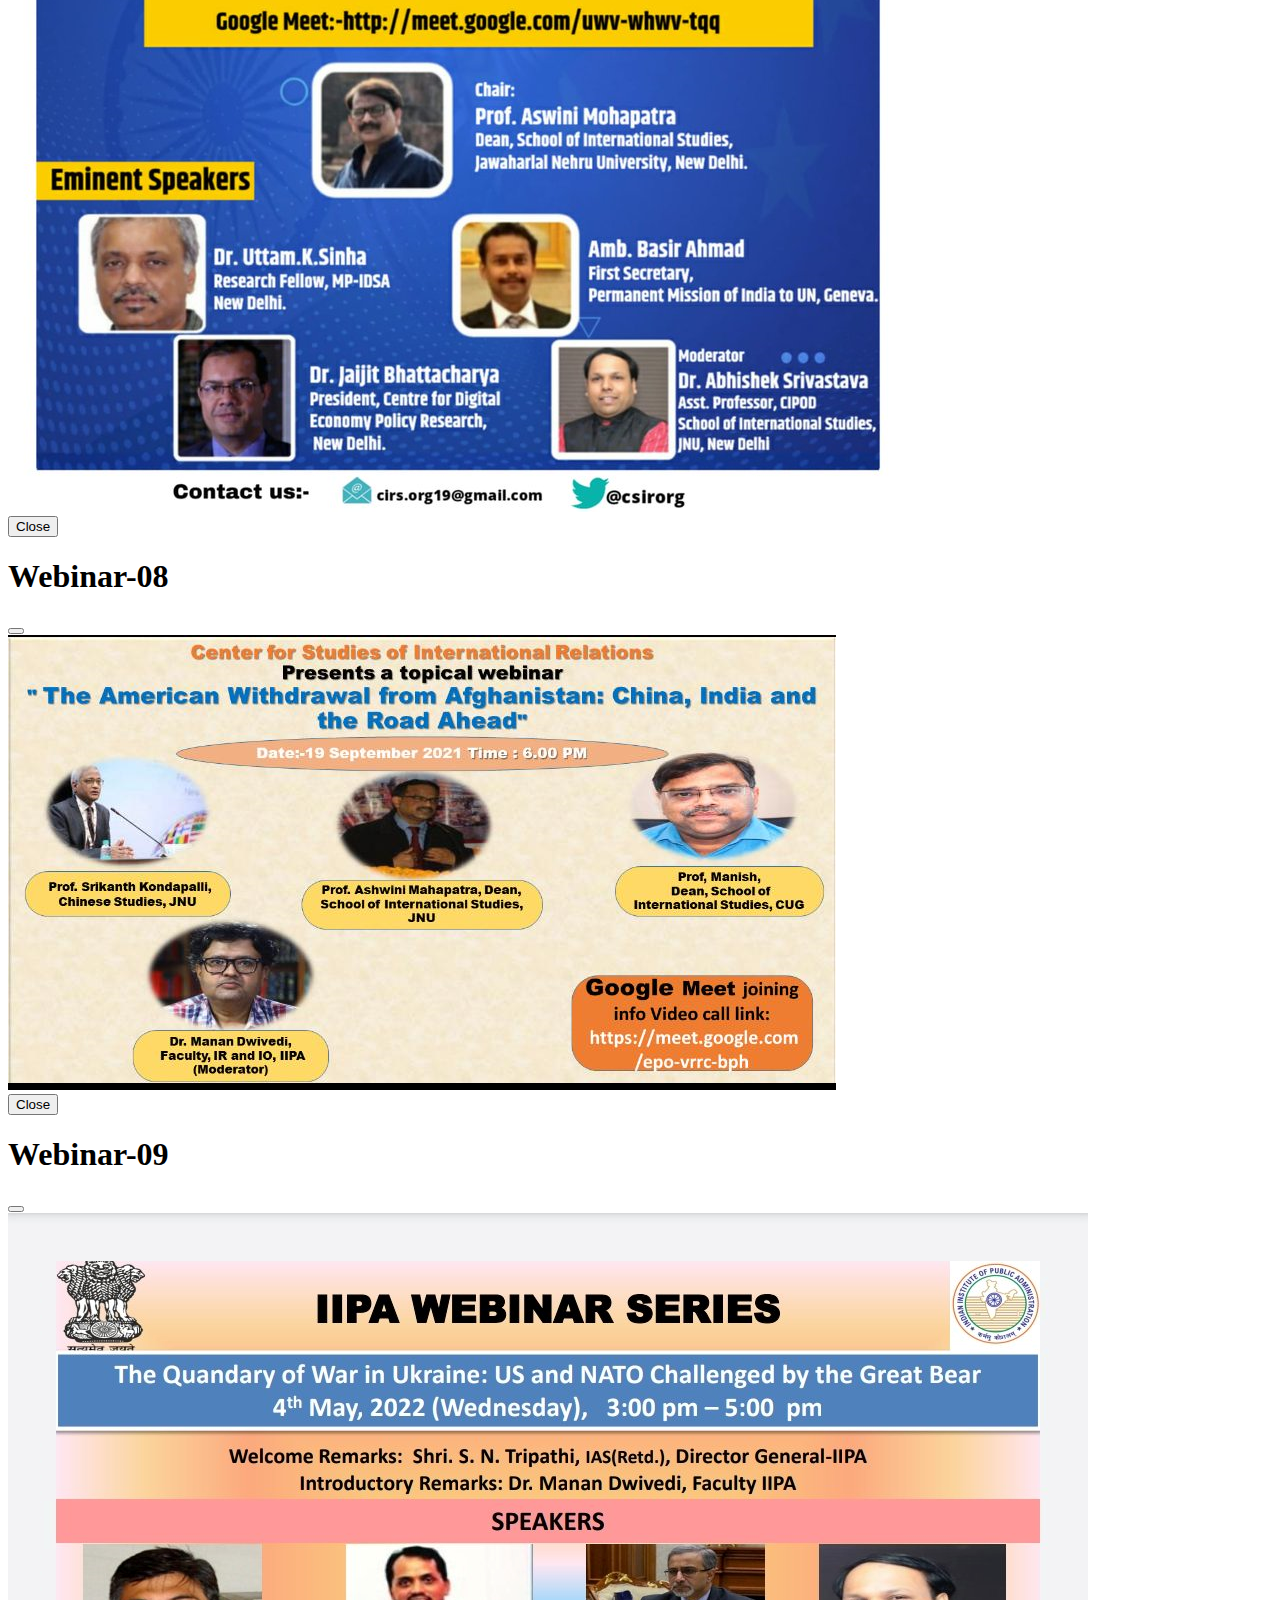
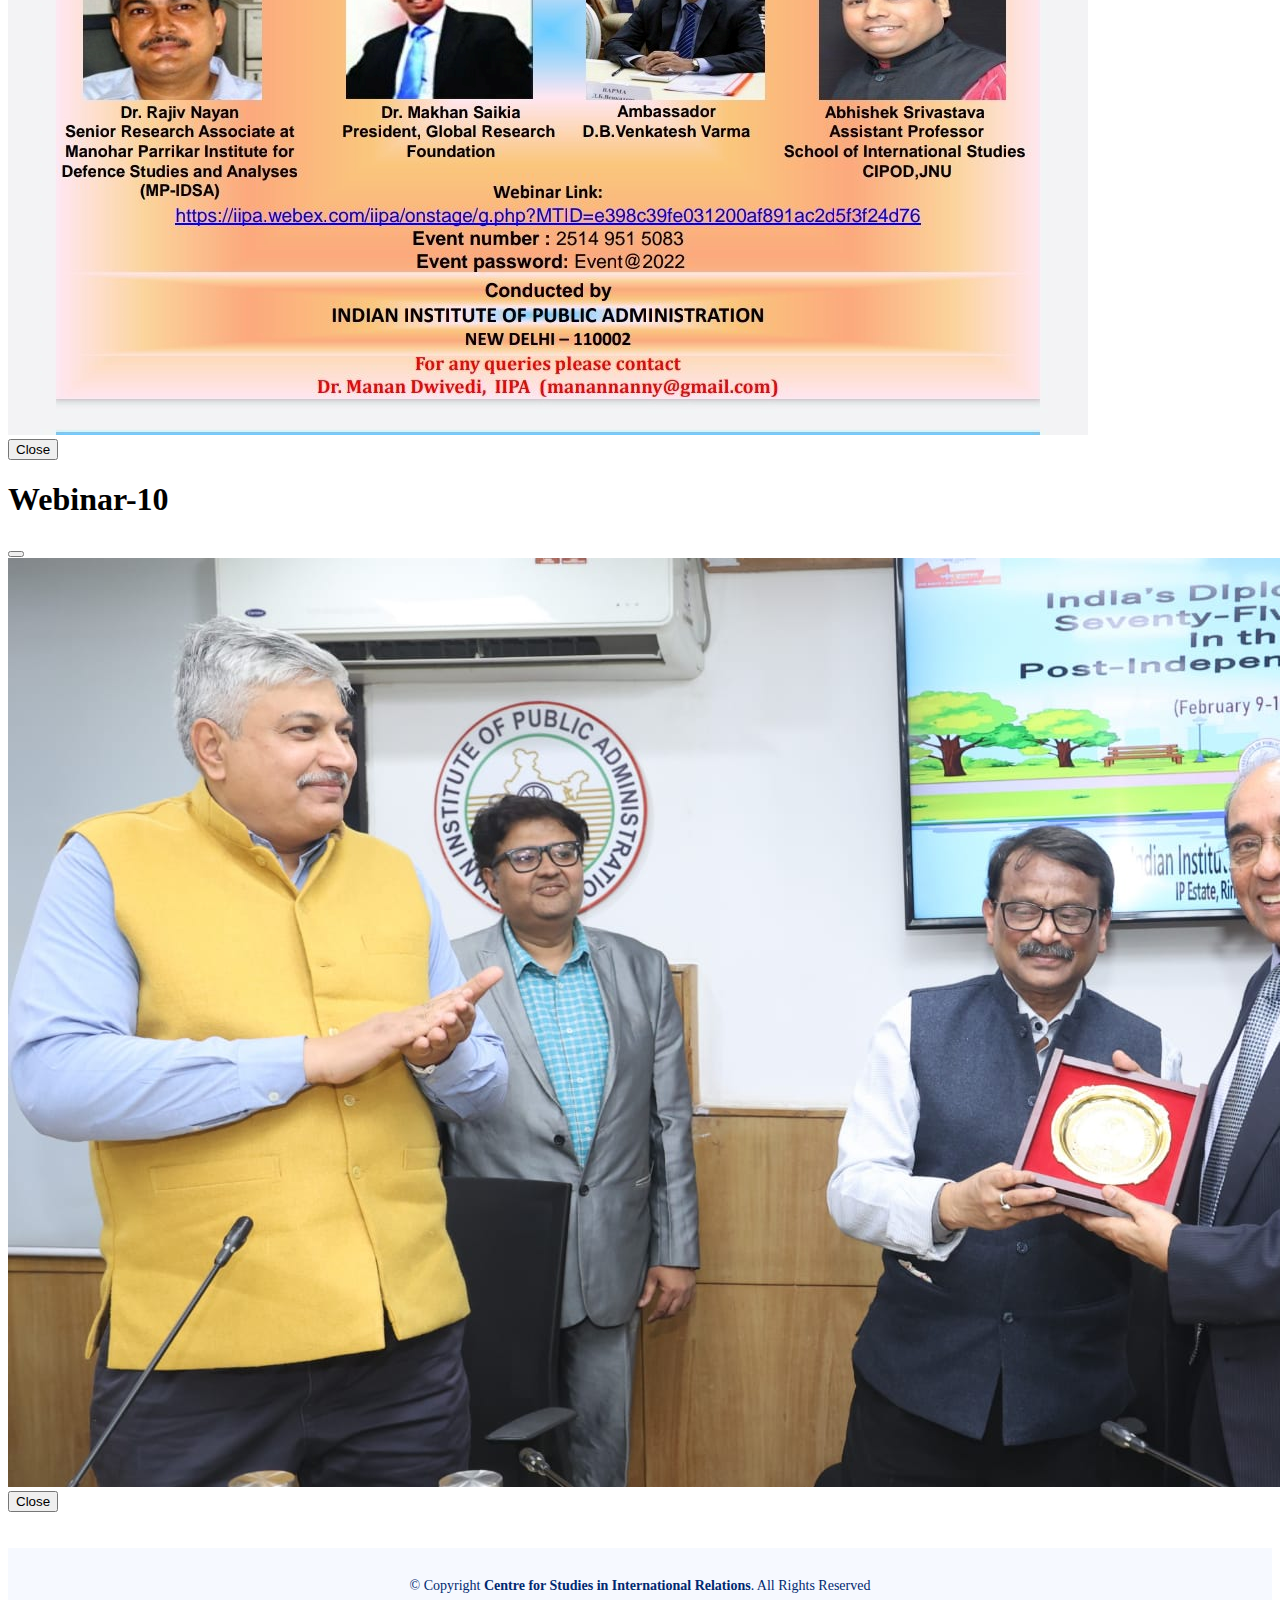
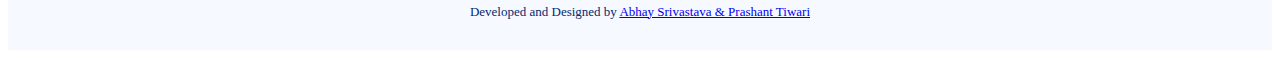
<file: webinars.html>
<!DOCTYPE html>
<html lang="en">
  <head>
    <meta charset="utf-8" />
    <meta name="viewport" content="width=device-width, initial-scale=1" />
    <title>Centre for Studies in International Relations</title>
    <link
      href="https://cdn.jsdelivr.net/npm/bootstrap@5.3.0-alpha1/dist/css/bootstrap.min.css"
      rel="stylesheet"
      integrity="sha384-GLhlTQ8iRABdZLl6O3oVMWSktQOp6b7In1Zl3/Jr59b6EGGoI1aFkw7cmDA6j6gD"
      crossorigin="anonymous"
    />

    <link rel="stylesheet" href="https://cdn.jsdelivr.net/npm/bootstrap-icons@1.10.3/font/bootstrap-icons.css">

    <link rel="stylesheet" href="css/style.css" />

    <script src="https://code.jquery.com/jquery-3.5.1.js"></script>
    <script src="https://cdn.datatables.net/1.13.2/js/jquery.dataTables.min.js"></script>
    <link rel="stylesheet" href="https://cdn.datatables.net/1.13.2/css/jquery.dataTables.min.css">

    


    <script>
        $(document).ready( function () {
    $('#table_id').DataTable();
                            } );
    </script>

  </head>

  <body>

  

    

    <header>
      <a href="#" class="logo">
        Centre for Studies in International Relations </a>

      <input type="checkbox" id="menu-bar" />
      <label for="menu-bar">Menu</label>

      <nav class="navbar">
        <ul>
          <li><a href="/index.html">Home</a></li>
          <li><a href="about-csir.html">About Us</a></li>
          <li>
            <a href="#">Events +</a>
            <ul>
              <li><a href="webinars.html">Webinars</a></li>
              <!-- <li>
                <a href="#">Webinars +</a>
                <ul>
                  <li><a href="#">SDropDown1</a></li>
                  <li><a href="#">SDropDown2</a></li>
                </ul>
              </li>
              <li><a href="#">Workshops</a></li> -->
            </ul>
          </li>         
          <li>
            <a href="#">Publications +</a>
            <!-- <ul>
              <li><a href="#">Dropdown4</a></li>
              <li><a href="#">Dropdown5</a></li>
            </ul> -->
          </li>
          <li><a href="contact-us.html">Contact Us</a></li>
        </ul>
      </nav>
    </header>

    <br><br>

    <strong><h2 style="text-align: center; color: darkblue; " >WEBINARS</h2></strong>

    <div class="container">
    <table id="table_id" class="display">
        <thead>
            <tr>
                <th>Webinar</th>
                <th>Date</th>
                <th>Description</th>
                <th>Details</th>
            </tr>
        </thead>
        <tbody>
            <tr>
                <td>Webinar- 01</td>
                <td>29th June, 2020</td>
                <td>Webinar was organized titled "Fallacy of the One China Narrative" on 29th June 2020 (Monday) at 04:00 PM.</td>
                <td> <button class="btn btn-primary" data-bs-toggle="modal" data-bs-target="#webinar01details">View Details</button> </td>
            </tr>
            <tr>
                <td>Webinar- 02</td>
                <td>7th July, 2020</td>
                <td>A webinar was organized in the realm of India-China relations. The title of the India-China Border Standoff Date 7th July 2020 (Tuesday) at 04:30 PM.</td>
                <td> <button class="btn btn-primary" data-bs-toggle="modal" data-bs-target="#webinar02details">View Details</button> </td>
            </tr>
            <tr>
                <td>Webinar- 03</td>
                <td>26th October, 2020</td>
                <td>The webinar was organized by CSIR on 26 October 2020, The Spectacle Par Excellence: US Presidential Elections and the Domestic Policy in US.</td>
                <td> <button class="btn btn-primary" data-bs-toggle="modal" data-bs-target="#webinar03details">View Details</button> </td>
            </tr>
            <tr>
                <td>Webinar- 04</td>
                <td>15th January, 2021</td>
                <td>The webinar was organized by CSIR on 15th January, 2021, on Biden's Presidency and India- US Relations.</td>
                <td> <button class="btn btn-primary" data-bs-toggle="modal" data-bs-target="#webinar04details">View Details</button> </td>
            </tr>
            <tr>
                <td>Webinar- 05</td>
                <td>30th January, 2021</td>
                <td> CSIR Webinar: Why is Pakistan planning to make Gilgit-Baltistan its fifth Province? Date: 30 January 2021, Time: 4.00 to 6.00 PM, Session Chair: Prof Aswini Mohapatra, SIS/JNU, New Delhi</td>
                <td> <button class="btn btn-primary" data-bs-toggle="modal" data-bs-target="#webinar05details">View Details</button> </td>
            </tr>   
            <tr>
              <td>Webinar- 06</td>
              <td>4th February, 2021</td>
              <td> CSIR Webinar: Webinar on India's Central Asian Management.</td>
              <td> <button class="btn btn-primary" data-bs-toggle="modal" data-bs-target="#webinar06details">View Details</button> </td>
          </tr>  
          <tr>
            <td>Webinar- 07</td>
            <td>16th March, 2021</td>
            <td> CSIR Webinar: Webinar on New Threats and india's Responses.</td>
            <td> <button class="btn btn-primary" data-bs-toggle="modal" data-bs-target="#webinar07details">View Details</button> </td>
        </tr>   
        <tr>
          <td>Webinar- 08</td>
          <td>19th September, 2021</td>
          <td> CSIR Webinar: Webinar on The American Withdrawal from Afghanistan: China, India and the Road Ahead.</td>
          <td> <button class="btn btn-primary" data-bs-toggle="modal" data-bs-target="#webinar08details">View Details</button> </td>
      </tr> 
      <tr>
        <td>Webinar- 09</td>
        <td>4th May, 2022</td>
        <td> CSIR Webinar: Webinar on The Quandary of War in Ukraine: US and NATO challenged by the Great Bear.</td>
        <td> <button class="btn btn-primary" data-bs-toggle="modal" data-bs-target="#webinar09details">View Details</button> </td>
    </tr> 
    <tr>
      <td>Webinar- 10</td>
      <td>9th-10th Feb, 2023</td>
      <td> Csir in collaboration with IIPA organised a two day national Convention on India, s Diplomacy@75.The  national Convention featured a bevy of Profs and Ambassadors who did extensive brainstorming with the delegates from all across the length and breadth of the national academia.</td>
      <td> <button class="btn btn-primary" data-bs-toggle="modal" data-bs-target="#webinar10details">View Details</button> </td>
  </tr>            
        </tbody>
    </table>
</div>



<!-- Modal -->
<div class="modal fade" id="webinar01details" tabindex="-1" aria-labelledby="webinar01detailslabel" aria-hidden="true">
  <div class="modal-dialog  modal-dialog-centered">
    <div class="modal-content">
      <div class="modal-header">
        <h1 class="modal-title fs-5" id="exampleModalLabel">Webinar-01</h1>
        <button type="button" class="btn-close" data-bs-dismiss="modal" aria-label="Close"></button>
      </div>
      <div class="modal-body">
        <img class="img-fluid" src="/sites/webinars/webinar-01-img-1.png" alt="">
      </div>
      <div class="modal-footer">
        <button type="button" class="btn btn-secondary" data-bs-dismiss="modal">Close</button>
      </div>
    </div>
  </div>
</div>

<div class="modal fade" id="webinar02details" tabindex="-1" aria-labelledby="webinar02detailslabel" aria-hidden="true">
  <div class="modal-dialog  modal-dialog-centered">
    <div class="modal-content">
      <div class="modal-header">
        <h1 class="modal-title fs-5" id="exampleModalLabel">Webinar-02</h1>
        <button type="button" class="btn-close" data-bs-dismiss="modal" aria-label="Close"></button>
      </div>
      <div class="modal-body">
        <img class="img-fluid" src="/sites/webinars/webinar-02-img-1.png" alt="">
      </div>
      <div class="modal-footer">
        <button type="button" class="btn btn-secondary" data-bs-dismiss="modal">Close</button>
      </div>
    </div>
  </div>
</div>

<div class="modal fade" id="webinar03details" tabindex="-1" aria-labelledby="webinar03detailslabel" aria-hidden="true">
  <div class="modal-dialog  modal-dialog-centered">
    <div class="modal-content">
      <div class="modal-header">
        <h1 class="modal-title fs-5" id="exampleModalLabel">Webinar-03</h1>
        <button type="button" class="btn-close" data-bs-dismiss="modal" aria-label="Close"></button>
      </div>
      <div class="modal-body">
        <img class="img-fluid" src="/sites/webinars/webinar-03-img-1.png" alt="">
      </div>
      <div class="modal-footer">
        <button type="button" class="btn btn-secondary" data-bs-dismiss="modal">Close</button>
      </div>
    </div>
  </div>
</div>

<div class="modal fade" id="webinar04details" tabindex="-1" aria-labelledby="webinar04detailslabel" aria-hidden="true">
  <div class="modal-dialog  modal-dialog-centered">
    <div class="modal-content">
      <div class="modal-header">
        <h1 class="modal-title fs-5" id="exampleModalLabel">Webinar-04</h1>
        <button type="button" class="btn-close" data-bs-dismiss="modal" aria-label="Close"></button>
      </div>
      <div class="modal-body">
        <img class="img-fluid" src="/sites/webinars/webinar-04-img-1.png" alt="">
      </div>
      <div class="modal-footer">
        <button type="button" class="btn btn-secondary" data-bs-dismiss="modal">Close</button>
      </div>
    </div>
  </div>
</div>

<div class="modal fade" id="webinar05details" tabindex="-1" aria-labelledby="webinar05detailslabel" aria-hidden="true">
  <div class="modal-dialog  modal-dialog-centered">
    <div class="modal-content">
      <div class="modal-header">
        <h1 class="modal-title fs-5" id="exampleModalLabel">Webinar-05</h1>
        <button type="button" class="btn-close" data-bs-dismiss="modal" aria-label="Close"></button>
      </div>
      <div class="modal-body">
        <img class="img-fluid" src="/sites/webinars/webinar-05-img-1.png" alt="">
      </div>
      <div class="modal-footer">
        <button type="button" class="btn btn-secondary" data-bs-dismiss="modal">Close</button>
      </div>
    </div>
  </div>
</div>

<div class="modal fade" id="webinar06details" tabindex="-1" aria-labelledby="webinar06detailslabel" aria-hidden="true">
  <div class="modal-dialog  modal-dialog-centered">
    <div class="modal-content">
      <div class="modal-header">
        <h1 class="modal-title fs-5" id="exampleModalLabel">Webinar-06</h1>
        <button type="button" class="btn-close" data-bs-dismiss="modal" aria-label="Close"></button>
      </div>
      <div class="modal-body">
        <img class="img-fluid" src="/sites/webinars/webinar-06-img-1.png" alt="">
      </div>
      <div class="modal-footer">
        <button type="button" class="btn btn-secondary" data-bs-dismiss="modal">Close</button>
      </div>
    </div>
  </div>
</div>

<div class="modal fade" id="webinar07details" tabindex="-1" aria-labelledby="webinar07detailslabel" aria-hidden="true">
  <div class="modal-dialog  modal-dialog-centered">
    <div class="modal-content">
      <div class="modal-header">
        <h1 class="modal-title fs-5" id="exampleModalLabel">Webinar-07</h1>
        <button type="button" class="btn-close" data-bs-dismiss="modal" aria-label="Close"></button>
      </div>
      <div class="modal-body">
        <img class="img-fluid" src="/sites/webinars/webinar-07-img-1.png" alt="">
      </div>
      <div class="modal-footer">
        <button type="button" class="btn btn-secondary" data-bs-dismiss="modal">Close</button>
      </div>
    </div>
  </div>
</div>

<div class="modal fade" id="webinar08details" tabindex="-1" aria-labelledby="webinar08detailslabel" aria-hidden="true">
  <div class="modal-dialog  modal-dialog-centered">
    <div class="modal-content">
      <div class="modal-header">
        <h1 class="modal-title fs-5" id="exampleModalLabel">Webinar-08</h1>
        <button type="button" class="btn-close" data-bs-dismiss="modal" aria-label="Close"></button>
      </div>
      <div class="modal-body">
        <img class="img-fluid" src="/sites/webinars/webinar-08-img-1.png" alt="">
      </div>
      <div class="modal-footer">
        <button type="button" class="btn btn-secondary" data-bs-dismiss="modal">Close</button>
      </div>
    </div>
  </div>
</div>

<div class="modal fade" id="webinar09details" tabindex="-1" aria-labelledby="webinar09detailslabel" aria-hidden="true">
  <div class="modal-dialog  modal-dialog-centered">
    <div class="modal-content">
      <div class="modal-header">
        <h1 class="modal-title fs-5" id="exampleModalLabel">Webinar-09</h1>
        <button type="button" class="btn-close" data-bs-dismiss="modal" aria-label="Close"></button>
      </div>
      <div class="modal-body">
        <img class="img-fluid" src="/sites/webinars/webinar-09-img-1.png" alt="">
      </div>
      <div class="modal-footer">
        <button type="button" class="btn btn-secondary" data-bs-dismiss="modal">Close</button>
      </div>
    </div>
  </div>
</div>

<div class="modal fade" id="webinar10details" tabindex="-1" aria-labelledby="webinar10detailslabel" aria-hidden="true">
  <div class="modal-dialog  modal-dialog-centered">
    <div class="modal-content">
      <div class="modal-header">
        <h1 class="modal-title fs-5" id="exampleModalLabel">Webinar-10</h1>
        <button type="button" class="btn-close" data-bs-dismiss="modal" aria-label="Close"></button>
      </div>
      <div class="modal-body">
        <img class="img-fluid" src="/sites/webinars/webinar-10-img-1.jpeg" alt="">
      </div>
      <div class="modal-footer">
        <button type="button" class="btn btn-secondary" data-bs-dismiss="modal">Close</button>
      </div>
    </div>
  </div>
</div>

<br><br>






    

   



    


  <!-- ======= Footer ======= -->
  <footer id="footer" class="footer">

    <div class="container">
      <div class="copyright">
        &copy; Copyright <strong><span>Centre for Studies in International Relations</span></strong>. All Rights Reserved
      </div>
      <div class="credits">       
        Developed and Designed by <a href="#">Abhay Srivastava & Prashant Tiwari</a>
      </div>
    </div>
  </footer><!-- End Footer -->

    

    <script
      src="https://cdn.jsdelivr.net/npm/bootstrap@5.3.0-alpha1/dist/js/bootstrap.bundle.min.js"
      integrity="sha384-w76AqPfDkMBDXo30jS1Sgez6pr3x5MlQ1ZAGC+nuZB+EYdgRZgiwxhTBTkF7CXvN"
      crossorigin="anonymous"
    ></script>

    
    <script type="text/javascript" charset="utf8" src=""></script>
   
  </body>
</html>
</file>
<file: css/style.css>
header{
    position: relative;
    top: 0px; left: 0; right: 0; bottom: 10px;
    background: #f7f3f3;
    box-shadow: 0 5px 10px rgba(0,0,0,.1);
    padding: 20px 7%;
    display: flex;
    align-items: center;
    justify-content: space-between;
    z-index: 1000;
    box-sizing: border-box;
    clear: both;    
}

header .logo{
    font-weight: bolder;
    font-size: 25px;
    color: rgb(0, 0, 0);
    text-decoration: none;
    margin-top: -15px;
}

header .navbar ul{
    list-style: none;
}

header .navbar ul li{
    position: relative;
    float: left;
}

header .navbar ul li a{
    font-size: 20px;
    padding: 20px;
    columns: #333;
    display: block;
    text-decoration: none;
    color: black;
}

header .navbar ul li a:hover{
    background: #0f0bf7;
    color: #fff;
    opacity: 50%;
    
}

header .navbar ul li ul{
    position: absolute;
    left: 0;
    width: 200px;
    background: #fff;
    display: none;
}
header .navbar ul li ul li{    
    width: 100%;
    border-top: 1px solid rgba(0,0,0,.1);
}
header .navbar ul li ul li ul{
    left: 165px;
    top: 0;    
}

header .navbar ul li:focus-within > ul,
header .navbar ul li:hover > ul{
    display: initial;
}

#menu-bar{
    display: none;
}

header label{
    font-size: 20px;
    color: #333;
    cursor: pointer;
    display: none;
}





@media(max-width:991px){
    header{
        padding: 20px;
    }

    header label{
        display: initial;
    }

    header .navbar{
        position: absolute;
        top: 100%; left: 0; right: 0;
        background: #fff;
        border-top: 1px solid rgba(0,0,0,.1);
        display: none;
    }
    header .navbar ul li{
        width: 100%;
    }

    header .navbar ul li ul{
        position: relative;
        width: 100%;
    }

    header .navbar ul li ul li{
        background: #eee;
    }

    header .navbar ul li ul li ul{
        width: 100%;
        left: 0;
    }

    #menu-bar:checked ~ .navbar{
        display: initial;
    }

}


/* Slider CSS*/

.slidermain{
  display: flex;
  flex-direction: row;
 
}

.slidermainleft{
  flex: 75%;
}

.slidermainright{
  flex: 25%;
}

.carousel > .carousel-inner > .carousel-item > img{
  height: 550px;
}

@media(max-width:800px){
  .slidermain{
    flex-direction: column;
  }
  .slidermainleft, .slidermainright{
    flex: 100%;
  }
  .carousel > .carousel-inner > .carousel-item > img{
    height: 350px;
  }
}

.blink_me {
  animation: blinker 0.8s linear infinite;
}

@keyframes blinker{
  50% {
    opacity: 0;
  }
}

/*--------------------------------------------------------------
# Contact
--------------------------------------------------------------*/
.contact .info-box {
  color: #444444;
  text-align: center;
  box-shadow: 0 0 30px rgba(214, 215, 216, 0.3);
  padding: 20px 0 30px 0;
}

.contact .info-box i {
  font-size: 32px;
  color: #106eea;
  border-radius: 50%;
  padding: 8px;
  border: 2px dotted #b3d1fa;
}

.contact .info-box h3 {
  font-size: 20px;
  color: #777777;
  font-weight: 700;
  margin: 10px 0;
}

.contact .info-box p {
  padding: 0;
  line-height: 24px;
  font-size: 14px;
  margin-bottom: 0;
}

.contact .php-email-form {
  box-shadow: 0 0 30px rgba(214, 215, 216, 0.4);
  padding: 30px;
}

.contact .php-email-form .error-message {
  display: none;
  color: #fff;
  background: #ed3c0d;
  text-align: left;
  padding: 15px;
  font-weight: 600;
}

.contact .php-email-form .error-message br+br {
  margin-top: 25px;
}

.contact .php-email-form .sent-message {
  display: none;
  color: #fff;
  background: #18d26e;
  text-align: center;
  padding: 15px;
  font-weight: 600;
}

.contact .php-email-form .loading {
  display: none;
  background: #fff;
  text-align: center;
  padding: 15px;
}

.contact .php-email-form .loading:before {
  content: "";
  display: inline-block;
  border-radius: 50%;
  width: 24px;
  height: 24px;
  margin: 0 10px -6px 0;
  border: 3px solid #18d26e;
  border-top-color: #eee;
  -webkit-animation: animate-loading 1s linear infinite;
  animation: animate-loading 1s linear infinite;
}

.contact .php-email-form .form-group {
  margin-bottom: 20px;
}

.contact .php-email-form input,
.contact .php-email-form textarea {
  border-radius: 0;
  box-shadow: none;
  font-size: 14px;
}

.contact .php-email-form input:focus,
.contact .php-email-form textarea:focus {
  border-color: #106eea;
}

.contact .php-email-form input {
  padding: 10px 15px;
}

.contact .php-email-form textarea {
  padding: 12px 15px;
}

.contact .php-email-form button[type=submit] {
  background: #106eea;
  border: 0;
  padding: 10px 30px;
  color: #fff;
  transition: 0.4s;
  border-radius: 4px;
}

.contact .php-email-form button[type=submit]:hover {
  background: #3b8af2;
}

@-webkit-keyframes animate-loading {
  0% {
    transform: rotate(0deg);
  }

  100% {
    transform: rotate(360deg);
  }
}

@keyframes animate-loading {
  0% {
    transform: rotate(0deg);
  }

  100% {
    transform: rotate(360deg);
  }
}



/*--------------------------------------------------------------
# Featured Services
--------------------------------------------------------------*/
.featured-services .icon-box {
  padding: 30px;
  position: relative;
  overflow: hidden;
  background: #fff;
  box-shadow: 0 0 29px 0 rgba(68, 88, 144, 0.12);
  transition: all 0.3s ease-in-out;
  border-radius: 8px;
  z-index: 1;
}

.featured-services .icon-box::before {
  content: "";
  position: absolute;
  background: #cbe0fb;
  right: 0;
  left: 0;
  bottom: 0;
  top: 100%;
  transition: all 0.3s;
  z-index: -1;
}

.featured-services .icon-box:hover::before {
  background: #106eea;
  top: 0;
  border-radius: 0px;
}

.featured-services .icon {
  margin-bottom: 15px;
}

.featured-services .icon i {
  font-size: 48px;
  line-height: 1;
  color: #106eea;
  transition: all 0.3s ease-in-out;
}

.featured-services .title {
  font-weight: 700;
  margin-bottom: 15px;
  font-size: 18px;
}

.featured-services .title a {
  color: #111;
}

.featured-services .description {
  font-size: 15px;
  line-height: 28px;
  margin-bottom: 0;
}

.featured-services .icon-box:hover .title a,
.featured-services .icon-box:hover .description {
  color: #fff;
}

.featured-services .icon-box:hover .icon i {
  color: #fff;
}


/*--------------------------------------------------------------
# Services
--------------------------------------------------------------*/
.services .icon-box {
  text-align: center;
  border: 1px solid #e2eefd;
  padding: 80px 20px;
  transition: all ease-in-out 0.3s;
  background: #fff;
}

.services .icon-box .icon {
  margin: 0 auto;
  width: 64px;
  height: 64px;
  background: #f1f6fe;
  border-radius: 4px;
  border: 1px solid #deebfd;
  display: flex;
  align-items: center;
  justify-content: center;
  margin-bottom: 20px;
  transition: ease-in-out 0.3s;
}

.services .icon-box .icon i {
  color: #3b8af2;
  font-size: 28px;
  transition: ease-in-out 0.3s;
}

.services .icon-box h4 {
  font-weight: 700;
  margin-bottom: 15px;
  font-size: 24px;
}

.services .icon-box h4 a {
  color: #222222;
  transition: ease-in-out 0.3s;
}

.services .icon-box p {
  line-height: 24px;
  font-size: 14px;
  margin-bottom: 0;
}

.services .icon-box:hover {
  border-color: #fff;
  box-shadow: 0px 0 25px 0 rgba(16, 110, 234, 0.1);
}

.services .icon-box:hover h4 a,
.services .icon-box:hover .icon i {
  color: #106eea;
}

.services .icon-box:hover .icon {
  border-color: #106eea;
}



  /*--------------------------------------------------------------
# Footer
--------------------------------------------------------------*/
.footer {
    background: #f6f9ff;
    padding: 0 0 30px 0;
    font-size: 14px;
  }
  
  .footer .footer-newsletter {
    padding: 50px 0;
    background: #f6f9ff;
    border-top: 1px solid #e1ecff;
  }
  
  .footer .footer-newsletter h4 {
    font-size: 24px;
    margin: 0 0 10px 0;
    padding: 0;
    line-height: 1;
    font-weight: 700;
    color: #012970;
  }
  
  .footer .footer-newsletter form {
    margin-top: 20px;
    background: #fff;
    padding: 6px 10px;
    position: relative;
    border-radius: 4px;
    border: 1px solid #e1ecff;
  }
  
  .footer .footer-newsletter form input[type=email] {
    border: 0;
    padding: 8px;
    width: calc(100% - 140px);
  }
  
  .footer .footer-newsletter form input[type=submit] {
    position: absolute;
    top: 0;
    right: 0;
    bottom: 0;
    border: 0;
    background: none;
    font-size: 16px;
    padding: 0 30px;
    margin: 3px;
    background: #4154f1;
    color: #fff;
    transition: 0.3s;
    border-radius: 4px;
  }
  
  .footer .footer-newsletter form input[type=submit]:hover {
    background: #5969f3;
  }
  
  .footer .footer-top {
    background: white url(../img/footer-bg.png) no-repeat right top;
    background-size: contain;
    border-top: 1px solid #e1ecff;
    border-bottom: 1px solid #e1ecff;
    padding: 60px 0 30px 0;
  }
  
  @media (max-width: 992px) {
    .footer .footer-top {
      background-position: center bottom;
    }
  }
  
  .footer .footer-top .footer-info {
    margin-bottom: 30px;
  }
  
  .footer .footer-top .footer-info .logo {
    line-height: 0;
    margin-bottom: 15px;
  }
  
  .footer .footer-top .footer-info .logo img {
    max-height: 40px;
    margin-right: 6px;
  }
  
  .footer .footer-top .footer-info .logo span {
    font-size: 30px;
    font-weight: 700;
    letter-spacing: 1px;
    color: #012970;
    font-family: "Nunito", sans-serif;
    margin-top: 3px;
  }
  
  .footer .footer-top .footer-info p {
    font-size: 14px;
    line-height: 24px;
    margin-bottom: 0;
    font-family: "Nunito", sans-serif;
  }
  
  .footer .footer-top .social-links a {
    font-size: 20px;
    display: inline-block;
    color: rgba(1, 41, 112, 0.5);
    line-height: 0;
    margin-right: 10px;
    transition: 0.3s;
  }
  
  .footer .footer-top .social-links a:hover {
    color: #012970;
  }
  
  .footer .footer-top h4 {
    font-size: 16px;
    font-weight: bold;
    color: #012970;
    text-transform: uppercase;
    position: relative;
    padding-bottom: 12px;
  }
  
  .footer .footer-top .footer-links {
    margin-bottom: 30px;
  }
  
  .footer .footer-top .footer-links ul {
    list-style: none;
    padding: 0;
    margin: 0;
  }
  
  .footer .footer-top .footer-links ul i {
    padding-right: 2px;
    color: #d0d4fc;
    font-size: 12px;
    line-height: 0;
  }
  
  .footer .footer-top .footer-links ul li {
    padding: 10px 0;
    display: flex;
    align-items: center;
  }
  
  .footer .footer-top .footer-links ul li:first-child {
    padding-top: 0;
  }
  
  .footer .footer-top .footer-links ul a {
    color: #013289;
    transition: 0.3s;
    display: inline-block;
    line-height: 1;
  }
  
  .footer .footer-top .footer-links ul a:hover {
    color: #4154f1;
  }
  
  .footer .footer-top .footer-contact p {
    line-height: 26px;
  }
  
  .footer .copyright {
    text-align: center;
    padding-top: 30px;
    color: #012970;
  }
  
  .footer .credits {
    padding-top: 10px;
    text-align: center;
    font-size: 13px;
    color: #012970;
  }
</file>
